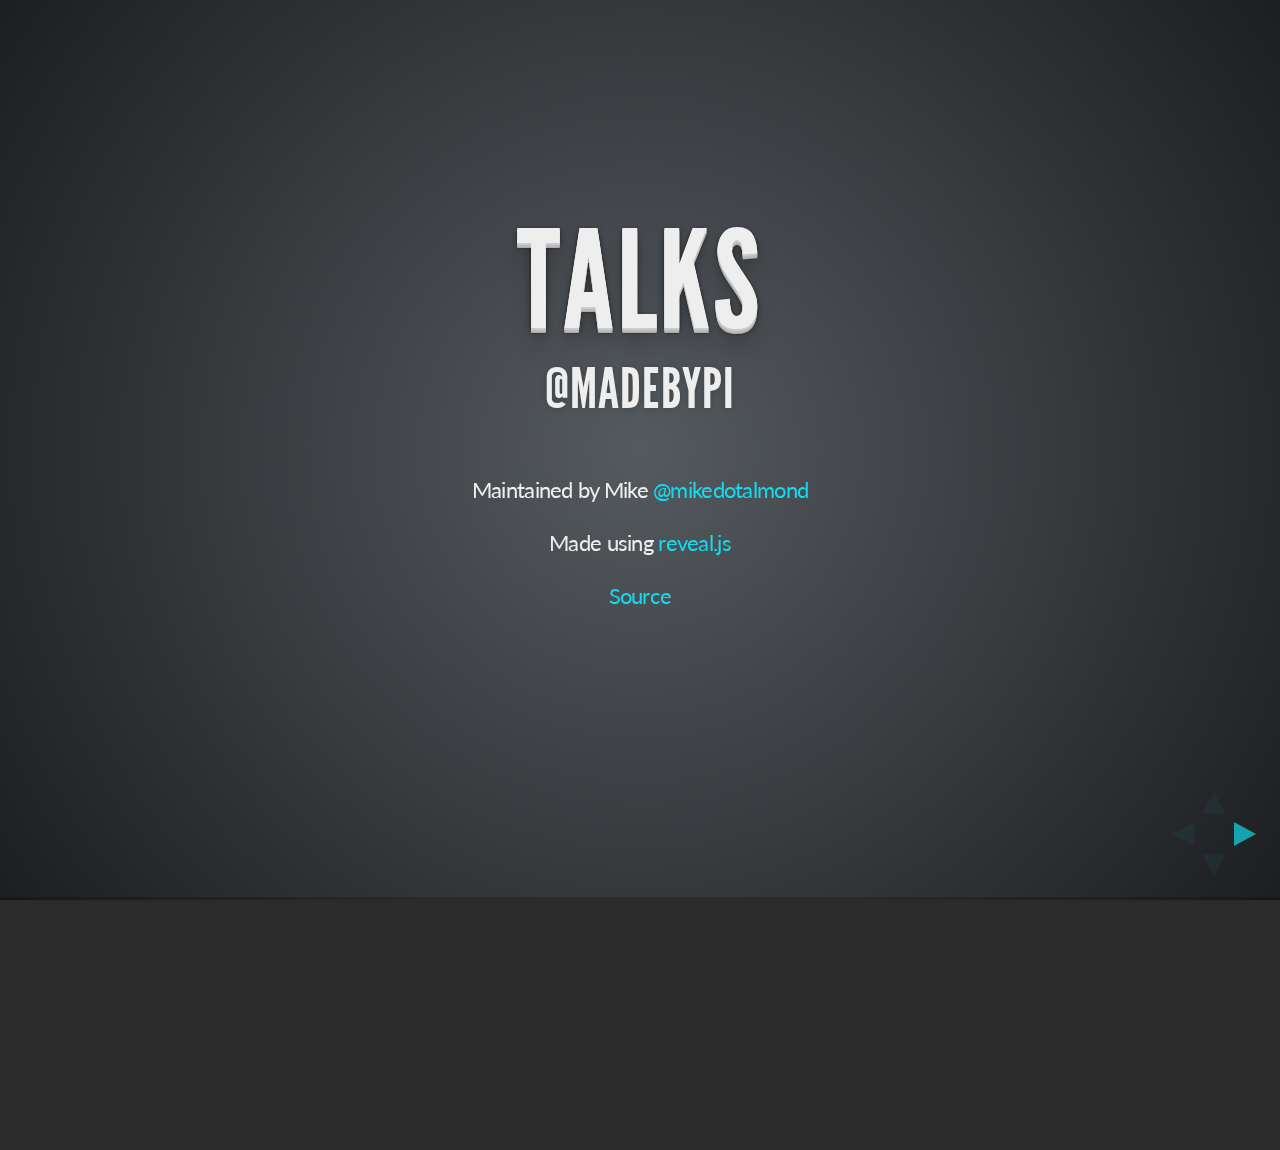
<file: index.html>
<!doctype html>
<html lang="en">

	<head>
		<meta charset="utf-8">

		<title>Talks @MadeByPi</title>
		
		<meta name="description" content="">
		<meta name="author" content="">

		<meta name="apple-mobile-web-app-capable" content="yes" />
		<meta name="apple-mobile-web-app-status-bar-style" content="black-translucent" />

		<meta name="viewport" content="width=device-width, initial-scale=1.0, maximum-scale=1.0, user-scalable=no">

		<link rel="stylesheet" href="reveal.js-2.6.2/css/reveal.min.css">
		<link rel="stylesheet" href="reveal.js-2.6.2/css/theme/default.css" id="theme">
		
		<!-- For syntax highlighting -->
		<link rel="stylesheet" href="reveal.js-2.6.2/lib/css/zenburn.css">
		
		<style>
			.presentation-select-list ul {
				font-size:1.66rem;
				list-style-type:none;
			}
			.presentation-select-list li  {
				padding-bottom:2.5rem;
			}
			.presentation-select-list p {
				font-size:1.2rem;
			}
			.presentation-select-list a {
				font-size:2rem;
			}
			.presentation-select-list li>hr  {
				opacity:0.1;
			}			
		</style>
				
		<!-- If the query includes 'print-pdf', include the PDF print sheet -->
		<script>
			if( window.location.search.match( /print-pdf/gi ) ) {
				var link = document.createElement( 'link' );
				link.rel = 'stylesheet';
				link.type = 'text/css';
				link.href = 'reveal.js-2.6.2/css/print/pdf.css';
				document.getElementsByTagName( 'head' )[0].appendChild( link );
			}
		</script>

		<!--[if lt IE 9]>
		<script src="reveal.js-2.6.2/lib/js/html5shiv.js"></script>
		<![endif]-->
	</head>

	<body>

		<div class="reveal">			
			<!-- Any section element inside of this container is displayed as a slide -->
			<div class="slides">
				
				<section data-autoslide="6000"> <!-- auto-advance after n milliseconds -->
					<h1>Talks</h1>
					<h3>@MadeByPi</h3><br/>	
					
					<p><small>Maintained by Mike <a href="http://twitter.com/mikedotalmond">@mikedotalmond</a></small></p>
					<p><small>Made using <a href="https://github.com/hakimel/reveal.js">reveal.js</a></small></p>
					
					<p><small><a href="https://github.com/madebypi/talks/tree/gh-pages">Source</a></small></p>
				</section>
				
				<section >
					<section data-autoslide="3000">
						<h2><a href="#/1/1">Choose!</a></h2>
						<hr/><p>&darr;&darr;&darr;</p>
					</section>
					
					<section class="presentation-select-list">
						<ul>
							<li>
								<a href="what-the-haxe/" title="What the Haxe? - Added 19/08/14">What the Haxe?</a>
								<p style="">What is Haxe? Mike likes it, and he thinks you will too...</p>
								<hr/>
							</li>
							<!--li>
									<a href="from-svn-to-git/"><strike>SVN &#8605; Git</strike> Under construction...</a>
									<strike><p>Migrating from SVN, and getting started with Git</p></strike>									
								<hr/>
							</li-->
							<!-- NOTE: https://try.github.io/ -->
							<li>
								<a href="reveal.js-2.6.2/">Reveal.js reference</a>
								<p>The example presentation provided with reveal.js</p>
								<hr/>
							</li>
						</ul>
					</section>					
					
				</section>		
				
			</div>
		</div>

		<script src="reveal.js-2.6.2/lib/js/head.min.js"></script>
		<script src="reveal.js-2.6.2/js/reveal.min.js"></script>

		<script>

			// Full list of configuration options available here:
			// https://github.com/hakimel/reveal.js#configuration
			Reveal.initialize({
				controls: true,
				progress: true,
				history: true,
				center: true,
				
				theme: Reveal.getQueryHash().theme, // available themes are in /css/theme
				transition: Reveal.getQueryHash().transition || 'default', // default/cube/page/concave/zoom/linear/fade/none
				
				// Parallax scrolling
				// parallaxBackgroundImage: 'https://s3.amazonaws.com/hakim-static/reveal-js/reveal-parallax-1.jpg',
				// parallaxBackgroundSize: '2100px 900px',
				
				// Optional libraries used to extend on reveal.js
				dependencies: [
					{ src: 'reveal.js-2.6.2/lib/js/classList.js', condition: function() { return !document.body.classList; } },
					{ src: 'reveal.js-2.6.2/plugin/markdown/marked.js', condition: function() { return !!document.querySelector( '[data-markdown]' ); } },
					{ src: 'reveal.js-2.6.2/plugin/markdown/markdown.js', condition: function() { return !!document.querySelector( '[data-markdown]' ); } },
					{ src: 'reveal.js-2.6.2/plugin/highlight/highlight.js', async: true, callback: function() { hljs.initHighlightingOnLoad(); } },
					{ src: 'reveal.js-2.6.2/plugin/zoom-js/zoom.js', async: true, condition: function() { return !!document.body.classList; } },
					{ src: 'reveal.js-2.6.2/plugin/notes/notes.js', async: true, condition: function() { return !!document.body.classList; } }
				]
			});

		</script>

	</body>
</html>
</file>
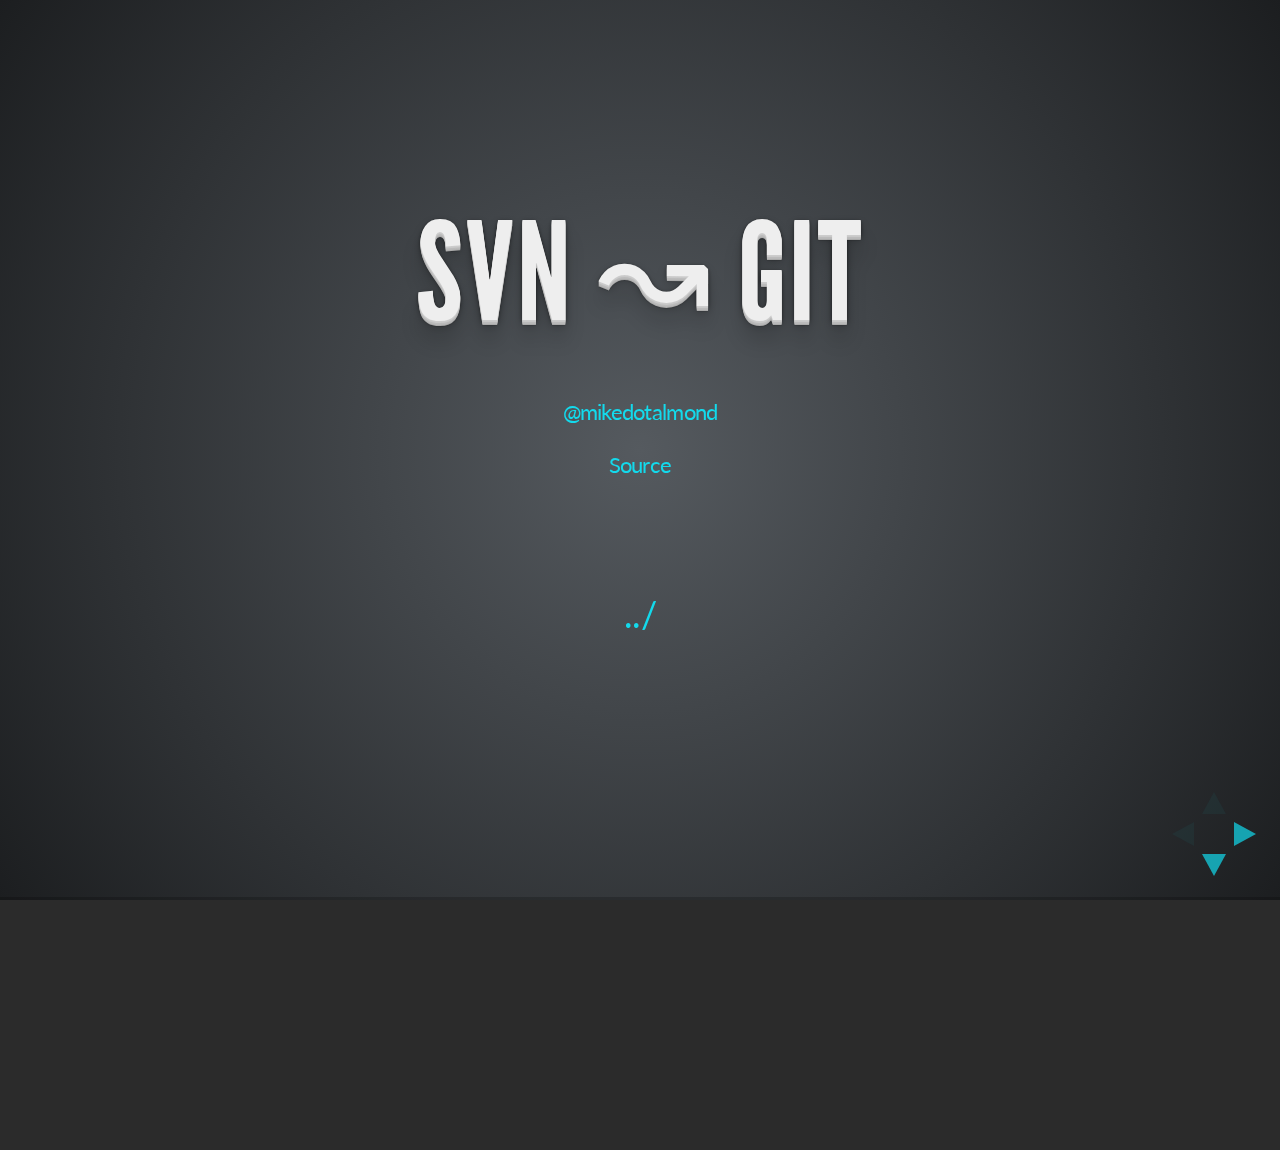
<file: from-svn-to-git/index.html>
<!doctype html>
<html lang="en">

	<head>
		<meta charset="utf-8">

		<title>SVN &#8605; Git</title>

		<meta name="description" content="A framework for easily creating beautiful presentations using HTML">
		<meta name="author" content="Hakim El Hattab">

		<meta name="apple-mobile-web-app-capable" content="yes" />
		<meta name="apple-mobile-web-app-status-bar-style" content="black-translucent" />

		<meta name="viewport" content="width=device-width, initial-scale=1.0, maximum-scale=1.0, user-scalable=no">

		<link rel="stylesheet" href="../reveal.js-2.6.2/css/reveal.min.css">
		<link rel="stylesheet" href="../reveal.js-2.6.2/css/theme/default.css" id="theme">

		<!-- For syntax highlighting -->
		<link rel="stylesheet" href="../reveal.js-2.6.2/lib/css/zenburn.css">

		<!-- If the query includes 'print-pdf', include the PDF print sheet -->
		<script>
			if( window.location.search.match( /print-pdf/gi ) ) {
				var link = document.createElement( 'link' );
				link.rel = 'stylesheet';
				link.type = 'text/css';
				link.href = '../reveal.js-2.6.2/css/print/pdf.css';
				document.getElementsByTagName( 'head' )[0].appendChild( link );
			}
		</script>

		<!--[if lt IE 9]>
		<script src="../reveal.js-2.6.2/lib/js/html5shiv.js"></script>
		<![endif]-->
	</head>

	<body>

		<div class="reveal">

			<!-- Any section element inside of this container is displayed as a slide -->
			<div class="slides">
				<section>
					<section>
						<h1>SVN &#8605; Git</h1>
						<br/>
						<p><small><a href="http://twitter.com/mikedotalmond">@mikedotalmond</a></small></p>
						<p><small><a href="https://github.com/madebypi/talks/tree/gh-pages/from-svn-to-git">Source</a></small></p>
							
						<br/><br/>
						<p><a href="../" title="back-up">&#160;&#160;../&#160;&#160;</a></p>
					</section>
					
					<section>
						<h2>Disclaimer</h2>
						<img class="" src="../common/img/a-few-words.jpg" />
					</section>
				</section>
					
				<!--
				https://about.gitlab.com/2014/09/29/gitlab-flow/
				
				http://git-scm.com/doc
				http://git-scm.com/course/svn.html
				http://git-scm.com/book/en/Git-and-Other-Systems-Migrating-to-Git

				https://help.github.com/
				
				https://www.atlassian.com/git/workflows#!workflow-gitflow
				http://www.sourcetreeapp.com/
				
				http://doc.gitlab.com/ce/
				-->
				
				<section>
					<section>
						<h2>Why change?!</h2>
						<hr/><br/>
						<img class="" src="./assets/garth-fearchange.jpg" width="258" height="300"/>
					</section>
					
					<section>
						<h3 class="fragment">(The problem with)</h3>
						<h2>SVN</h2>
						<p>A central repository that everyone checks-out, and commits to.</p>
						<ul>
							<li>Users tend to commit multiple changes in a single commit</li>
							<li>Reintegrating branches is painful. Merge conflicts are expected, and usually have to be fixed manually - one by one.</li>
							<li>Offline? Nope. You can create .patch to store your diff and apply it later - but no logs, so is less than ideal.</li>							
						</ul>
					
					</section>					
				</section>
				
				<section>
					<h2><code><a href="//rogerdudler.github.io/git-guide/#setup" target="_blank">git init</a></code></h2>					
					<br/>
					<p>Who...<p>
					<ul>
						<li class="fragment">Had heard of git before today?</li>
						<li class="fragment">Has used git before?</li>
						<li class="fragment">Uses git from time to time?</li>
						<li class="fragment">Uses git most days?</li>
						<li class="fragment">Wants to <a href="//try.github.io" target="_blank">try</a> git?</li>
					</ul>
					<br/>
				</section>
				
				<section>
						<h2>Git Flow</h2>
						<iframe src="//player.vimeo.com/video/16018419" width="500" height="313" frameborder="0" webkitallowfullscreen mozallowfullscreen allowfullscreen></iframe>
				</section>
				
				
				<section>
					<h2>Thanks</h2>
					<a href="https://twitter.com/mikedotalmond"><img src="../common/img/mikedotalmond.png"></img></a><br/>
					<p><small class="fragment">That's it. <span class="fragment">Go away.</span></small></p>
				</section>

			</div>
		</div>

		<script src="../reveal.js-2.6.2/lib/js/head.min.js"></script>
		<script src="../reveal.js-2.6.2/js/reveal.min.js"></script>

		<script>

			// Full list of configuration options available here:
			// https://github.com/hakimel/reveal.js#configuration
			Reveal.initialize({
				controls: true,
				progress: true,
				history: true,
				center: true,

				theme: Reveal.getQueryHash().theme, // available themes are in /css/theme
				transition: Reveal.getQueryHash().transition || 'default', // default/cube/page/concave/zoom/linear/fade/none

				// Parallax scrolling
				// parallaxBackgroundImage: 'https://s3.amazonaws.com/hakim-static/reveal-js/reveal-parallax-1.jpg',
				// parallaxBackgroundSize: '2100px 900px',
				
				// Optional libraries used to extend on reveal.js
				dependencies: [
					{ src: '../reveal.js-2.6.2/lib/js/classList.js', condition: function() { return !document.body.classList; } },
					{ src: '../reveal.js-2.6.2/plugin/markdown/marked.js', condition: function() { return !!document.querySelector( '[data-markdown]' ); } },
					{ src: '../reveal.js-2.6.2/plugin/markdown/markdown.js', condition: function() { return !!document.querySelector( '[data-markdown]' ); } },
					{ src: '../reveal.js-2.6.2/plugin/highlight/highlight.js', async: true, callback: function() { hljs.initHighlightingOnLoad(); } },
					{ src: '../reveal.js-2.6.2/plugin/zoom-js/zoom.js', async: true, condition: function() { return !!document.body.classList; } },
					{ src: '../reveal.js-2.6.2/plugin/notes/notes.js', async: true, condition: function() { return !!document.body.classList; } }
				]
			});

		</script>

	</body>
</html>
</file>
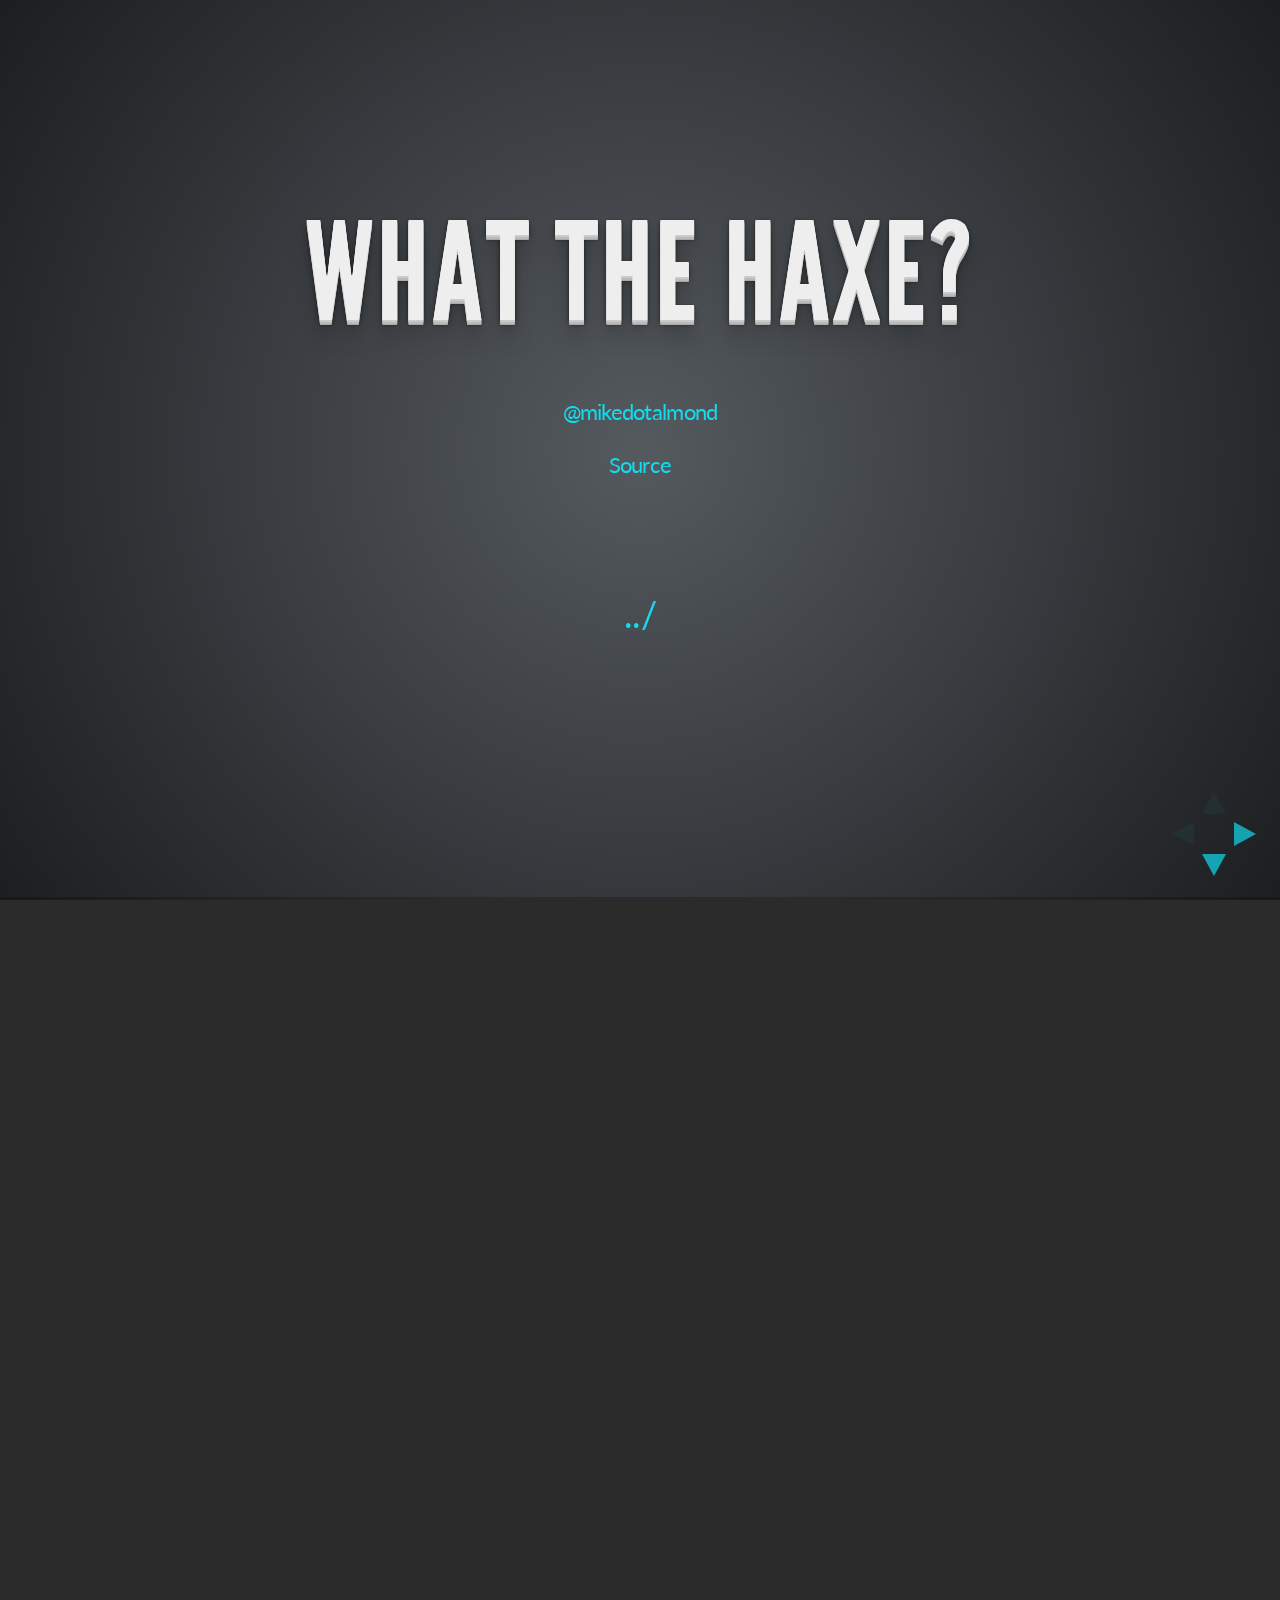
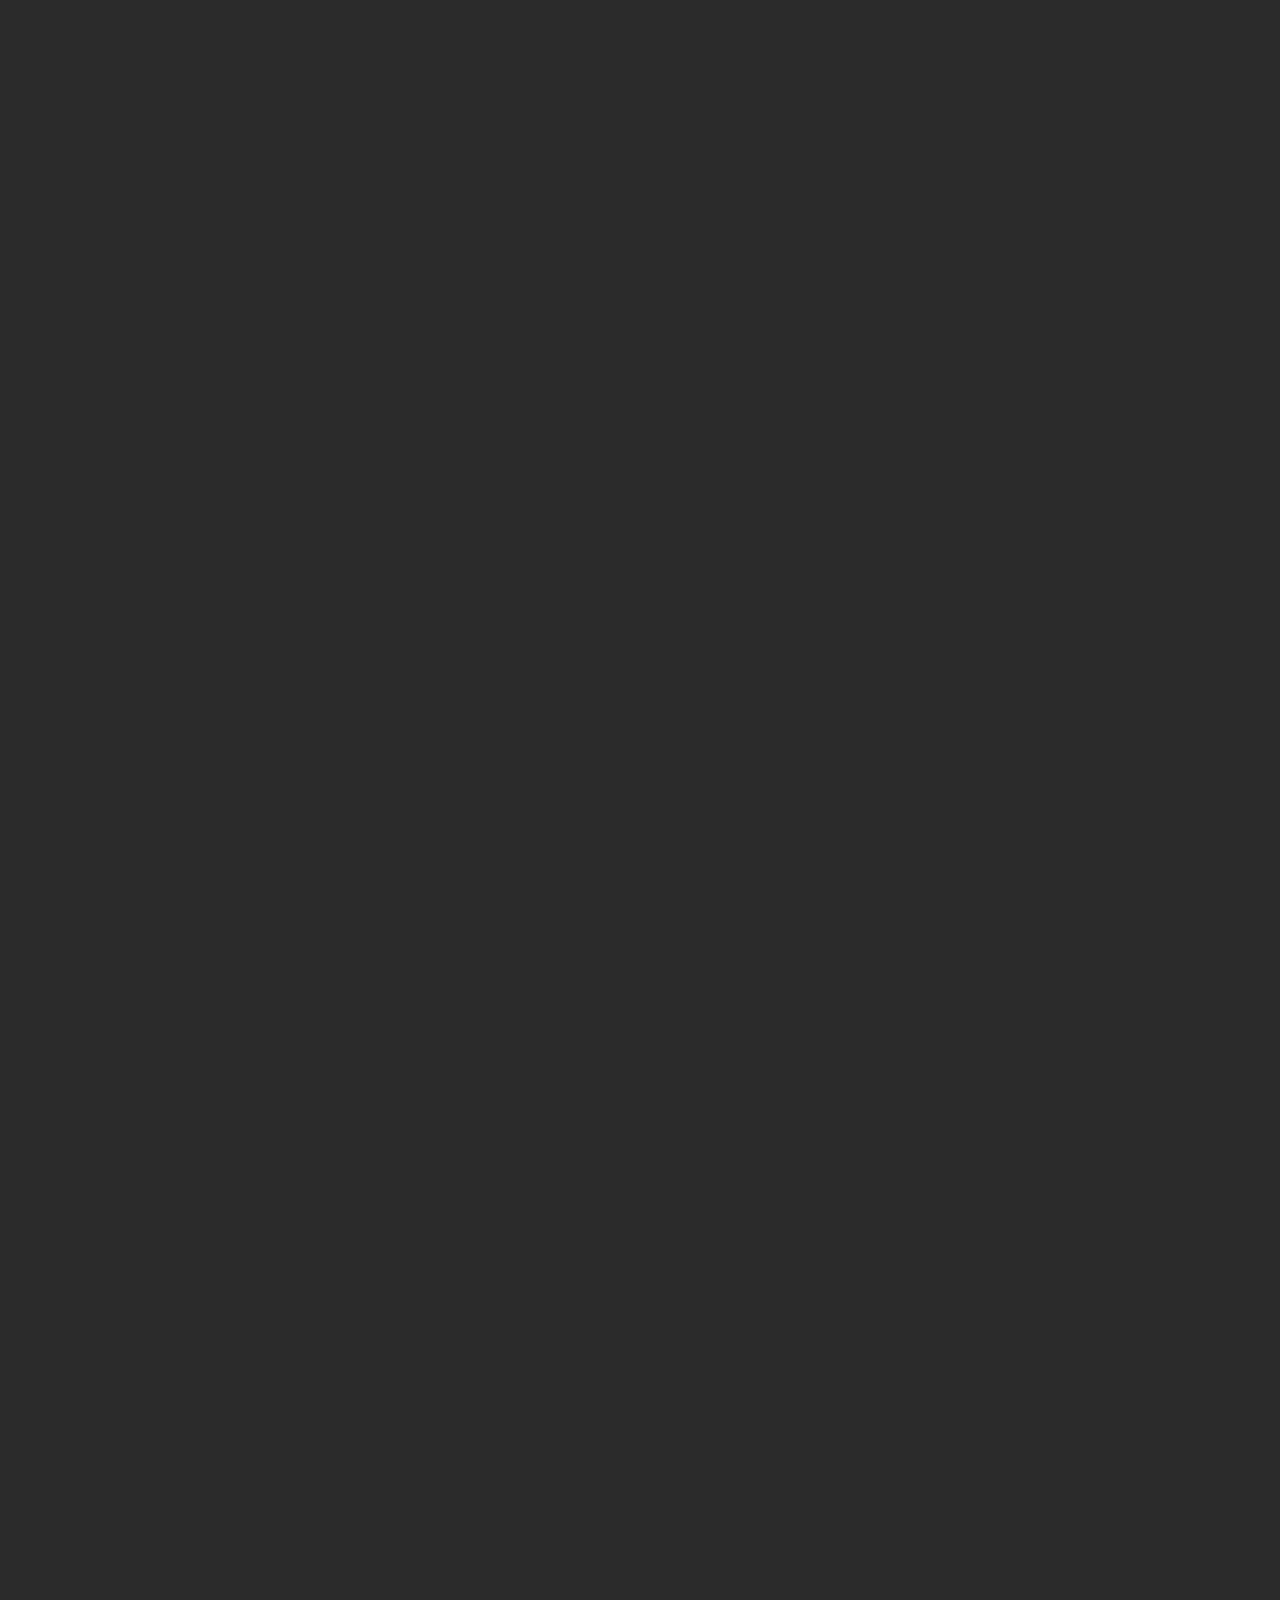
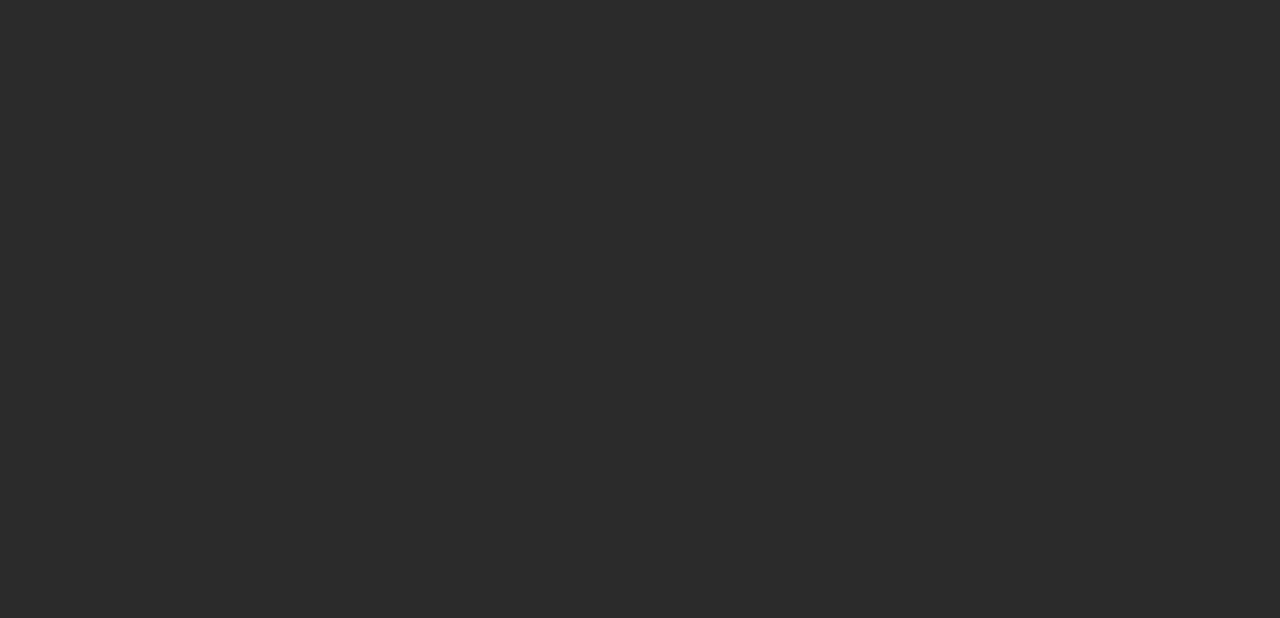
<file: what-the-haxe/index.html>
<!doctype html>
<html lang="en">

	<head>
		<meta charset="utf-8">

		<title>What the Haxe? | MadeByPi</title>
		
		<meta name="description" content="">
		<meta name="author" content="">

		<meta name="apple-mobile-web-app-capable" content="yes" />
		<meta name="apple-mobile-web-app-status-bar-style" content="black-translucent" />

		<meta name="viewport" content="width=device-width, initial-scale=1.0, maximum-scale=1.0, user-scalable=no">

		<link rel="stylesheet" href="../reveal.js-2.6.2/css/reveal.min.css">
		<link rel="stylesheet" href="../reveal.js-2.6.2/css/theme/default.css" id="theme">

		<!-- For syntax highlighting -->
		<link rel="stylesheet" href="../reveal.js-2.6.2/lib/css/zenburn.css">
		
		<!-- If the query includes 'print-pdf', include the PDF print sheet -->
		<script>
			if( window.location.search.match( /print-pdf/gi ) ) {
				var link = document.createElement( 'link' );
				link.rel = 'stylesheet';
				link.type = 'text/css';
				link.href = '../reveal.js-2.6.2/css/print/pdf.css';
				document.getElementsByTagName( 'head' )[0].appendChild( link );
			}
		</script>
		<!--[if lt IE 9]>
		<script src="../reveal.js-2.6.2/lib/js/html5shiv.js"></script>
		<![endif]-->
		
		
		<style> /* tweaklets */
			.ninety-degrees {
				transform: rotateZ(90deg);
				-moz-transform: rotateZ(90deg);
				-webkit-transform: rotateZ(90deg);
			}
			
			.reveal .slides section .fragment.collapsed {
				display : none;
			}
			
			.reveal .slides section .fragment.collapsed.visible {
				display : inline-block;
			}
		</style>
	</head>

	<body>

		<div class="reveal">			
			<!-- Any section element inside of this container is displayed as a slide -->
			<div class="slides">
				
				<section>
					<section>
						<h1>What the Haxe?</h1>
						<br/>	
						
						<p><small><a href="http://twitter.com/mikedotalmond">@mikedotalmond</a></small></p>
						
						<p><small><a href="https://github.com/madebypi/talks/tree/gh-pages/what-the-haxe">Source</a></small></p>
						
						<br/><br/>
						<p><a href="../" title="back-up">&#160;&#160;../&#160;&#160;</a></p>
					</section>
						
					<section>
						<h2>Disclaimer</h2>
						<img class="" src="../common/img/a-few-words.jpg" />
					</section>
				
				</section>
				
				<section>
					<h2><a href="http://haxe.org/">Haxe</a></h2><hr/>
					<p cite="http://haxe.org/">
						&ldquo;... is an open source toolkit based on a modern, high level, strictly typed programming language, a cross-compiler, and a complete cross-platform standard library with ways to access each platform's native capabilities.&rdquo;
					</p>
				</section>
				
				<section>
					<section>
						<h2>What?</h2><hr/>
						<p>Language, compiler, more...</p>
					</section>
					
					<section>
						<h2>The Haxe Programming Language</h2><br/>
						<ul>
							<li class="fragment">A high level strictly typed programming language, used by the Haxe compiler to produce cross-platform native code.</li>
							<li class="fragment">Easy to learn if you are familiar already with Java, C++, C#, PHP, AS3 or similar OO languages. </li>
							<li class="fragment">Designed to adapt the various platforms native behaviors and allow efficient cross-platform development. </li>
						</ul>
					</section>
					
					<section>
						<h2>The Haxe Compiler</h2><br/>
						<ul>
							<li class="fragment">Responsible for translating the Haxe programming language to the target platform native source code or binary</li>
							<li class="fragment">Each platform is natively supported, without any overhead coming from running inside a virtual machine.</li>
							<li class="fragment">Very efficient and can compile thousands of classes in seconds.</li>
						</ul>
					</section>
					
					<section>
						<h2>And...</h2>
					</section>
					
					<section>
						<h2>The Haxe standard library</h2><br/>
						<ul>
							<li class="fragment">A common set of highly tested APIs that gives you complete cross-platform behavior</li>
							<li class="fragment">Includes data structures, maths and date, serialization, reflection, bytes, crypto, file system, database access, etc</li>
							<li class="fragment">Also includes platform-specific API that gives you access to important parts of the platform capabilities, and can be easily extended</li>
						</ul>
					</section>
					
					<section>
						<h2>And...</h2>
					</section>
					
					<section>
						<h2>Tools</h2><br/>
						<ul>
							<li class="fragment">Comes with additional tools and features that can be used to develop and distribute cross-platform applications.</li>
							<li class="fragment">Like: Macros, IDE integration, haxelib, nekotools, ...</li>
						</ul>
					</section>

					<section>
						<h2>And...</h2>
					</section>
					
					<section>
						<h2>Frameworks</h2><br/>
						<p class="fragment">Several frameworks have been built with Haxe and can be used to develop cross-platform applications, depending on your target usage.</p>
						<br/><p class="fragment">Examples later...</p>
					</section>
					
				</section>
				
				
				<section>
					<section>
						<h2>Why?</h2><hr/>
						<p>It will make your life easier!</p>
					</section>
					<section>
						
						<aside class="notes">
							Lots of other nice language features too....
							Abstracts, Generics, enums (ADTs), Pattern Matching, typedef, anon structures, inlines (var,constructor,fn,...), constant folding, externs
							https://en.wikipedia.org/wiki/Haxe
						</aside>
						
						<ul>
							<li class="fragment">Code that is clean, and easy-to-maintain</li>
							<li class="fragment">Statically typed, type-inference, faster, safer, coding.</li>
							<li class="fragment">Compiled language == complier errors for sully mistooks</li>
							<li class="fragment">Less boilerplate == more fun times</li>
							<li class="fragment">Fast compiler (cache, service)</li>
							<li class="fragment">Continuous Integration, Unit tests, Code Coverage</li>
							<li class="fragment">Cross-platform</li>
							<li class="fragment">Community</li>
						</ul>
					</section>
				</section>
				
				
				<section>
					<section>
						<h2><a href="http://try.haxe.org/">try</a></h2><hr/>
						<p>A browser based IDE for testing Haxe code</p>
					</section>
					<section>
						<!-- Some examples based on stuff in the haxe docs and https://github.com/HaxeFoundation/haxe.org/issues/32 -->
						<ul class="">
							<li>Array Comprehension - <a href="http://haxe.org/manual/lf-array-comprehension.html">docs</a>, <a href="http://try.haxe.org/#F3669">try</a>, <a href="http://try.haxe.org/#07c6C">try</a></li>
							
							<li>Access Control - <a href="http://haxe.org/manual/lf-access-control.html">docs</a>, <a href="http://try.haxe.org/#29b6B">try</a>, <a href="http://try.haxe.org/#E38AC">try</a></li>

							<li>Conditional Compilation - <a href="http://haxe.org/manual/lf-condition-compilation.html">docs</a>, <a href="http://try.haxe.org/#799C8">try</a></li>
							
							<li>Iterators - <a href="http://haxe.org/manual/lf-iterators.html">docs</a>, <a href="http://try.haxe.org/#6325A">try</a></li>
							
							<li>Metadata - <a href="http://haxe.org/manual/lf-metadata.html">docs</a>, <a href="http://try.haxe.org/#ea1BA">try</a></li>
							
							<li>Function binding - <a href="http://haxe.org/manual/lf-function-bindings.html">docs</a>, <a href="http://try.haxe.org/#f6356">try</a></li>
							
							<li>Static extensions - <a href="http://haxe.org/manual/lf-static-extension.html">docs</a>, <a href="http://try.haxe.org/#16C05">try</a></li>
							
							<li>String interpolation - <a href="http://haxe.org/manual/lf-string-interpolation.html">docs</a>, <a href="http://try.haxe.org/#eC9f5">try</a></li>
							
							<li>Pattern matching - <a href="http://haxe.org/manual/lf-pattern-matching-introduction.html">docs</a>, <a href="http://try.haxe.org/#11a8b">try</a></li>
							<!-- 
								There are many pattern matching examples...						
								http://haxe.org/manual/lf-pattern-matching-enums.html
								http://try.haxe.org/#24f30
								
								http://haxe.org/manual/lf-pattern-matching-variable-capture.html
								http://try.haxe.org/#6B032
								
								http://haxe.org/manual/lf-pattern-matching-structure.html
								http://try.haxe.org/#Ef4c9
								
								http://haxe.org/manual/lf-pattern-matching-array.html
								http://try.haxe.org/#8cade

								http://haxe.org/manual/lf-pattern-matching-or.html
								http://try.haxe.org/#67EE4

								http://haxe.org/manual/lf-pattern-matching-guards.html
								http://try.haxe.org/#4b54F

								http://haxe.org/manual/lf-pattern-matching-tuples.html
								http://try.haxe.org/#d6571

								http://haxe.org/manual/lf-pattern-matching-extractors.html
								http://try.haxe.org/#D6A2f
								http://try.haxe.org/#903DA

								http://haxe.org/manual/lf-pattern-matching-introduction.html
								http://try.haxe.org/#11a8b
							-->
						</ul>
					</section>	
				</section>	
				
				<section>
					
					<section>
						<h2>Examples</h2><hr/>
						<p>Who uses it, and what for?</p>
					</section>
					
					<section>
						<h2>Some <a href="http://haxe.org/use-cases/who-uses-haxe.html">big companies</a></h2>
						<p class="fragment" style="font-size:1.8rem;">
							TiVo, Prezi, Nickelodeon, Disney, BBC, Mattel<br/>
							Coca-Cola, Hasbro, Toyota, Massive Interactive, Stencyl, ...
						</p>
						
						<br/>
						<h2>Smaller groups, Indies,<br/>Experimenters, and creative coders...</h2>
						<p class="fragment" style="font-size:1.8rem;">
							<a href="http://dukope.com/">Lucas Pope</a> (<a href="http://papersplea.se/">Papers Please</a>),   
							<a href="http://grapefrukt.com/">Grapefrukt</a> (<a href="http://rymdkapsel.com/">Rymdkapsel</a>),
							<a href="https://github.com/haxiomic/GPU-Fluid-Experiments">GPU-Fluid Experiments</a>,
							<a href="http://shirogames.com/">ShiroGames</a>,
							<a href="http://motion-twin.com/">Motion-Twin</a>, 
							<a href="http://teamcooper.co.uk">Team Cooper</a>, ...
						</p>
					
					</section>
					
					<section>
						<h2>MadeByPi?</h2>
						<br/>
						<ul>
							<li class="fragment">JS and Flash front-end web stuff</li>
							<li class="fragment">Command-line tools / utilities</li>
							<li class="fragment">Used (by me) on client work for Disney, CBBC, first direct, Transform, ... more.</li>
							<li class="fragment">
								<a href="./assets/dangle/" target="_blank">Internal projects</a> / 
								<a href="./assets/balls/" target="_blank">Prototypes</a> / 
								<a href="./assets/liono/" target="_blank">R&amp;D</a>
							</li>
							<li class="fragment">Other stuff? 
								<a href="https://github.com/MadeByPi">GitHub</a> / 
								<a href="https://gist.github.com/MadeByPi">Gists</a>
							</li>							
						</ul>
					</section>
					
					<section data-background="./assets/poly-bg.jpg">
						<h2><a href="https://twitter.com/mikedotalmond">Et Moi</a>?</h2>						
						<img src="../common/img/mikedotalmond.png"></img></a>
						<br/>
						<ul>
							<li class="fragment"><a href="https://bitbucket.org/mikedotalmond/polygonr" target="_blank">Polygonr</a></li>
							<li class="fragment"><a href="https://mikedotalmond.github.io/web-audio/" target="_blank">M o n o s y n t h</a></li>
							<!--li class="fragment"><a href="http://chromata.mikedotalmond.co.uk/" target="_blank">Chromata</a></li--><!-- no waveform images..? crossdomain xml fail? -->
							<li class="fragment"><a href="#/5/4">Wallpaper...</a></li>
						</ul>
					</section>
					
					<section data-background="./assets/poly-bg.jpg">
						<img src="./assets/wallpaper.jpg"/>
					</section>
					
				</section>
				
				<section>
					<section>
						<h2>But...</h2><hr/>
					</section>
						
					<section>
						<h2>&ldquo;I only need to target Javascript,</h2>
						<h3>so what about...&rdquo;</h3>
						<br/><ul>
							<li class="fragment">TypeScript</li>
							<li class="fragment">CoffeeScript</li>
							<li class="fragment">Dart</li>
						</ul>
					</section>
					
					<section data-transition="">
						<img class="" src="assets/use-haxe.jpg"></img>
					</section>
					
					<section data-transition="">
						<h2>&ldquo;I need to convert every library I use to Haxe?!&rdquo;</h2>
						<h3 class="fragment">No.</h3>
						<br/>
						<p class="fragment"><small><code>extern class AudioNode { ... }</code></small></p>
						<ul>
							<li class="fragment">Type-definitions for external code</li>
							<li class="fragment">Exist for many popular libraries</li>		
							<li class="fragment">Easy to write, can be auto-generated</li>						
						</ul>
						<!--pre  class="fragment"><code data-trim lang="haxe">
package js.html.audio;

@:native("AudioNode")
extern class AudioNode {

    var context(default,null):AudioContext;

    var numberOfInputs(default,null):Int;

    var numberOfOutputs(default,null):Int;

    @:overload(function(destination:AudioNode, ?output:Int, ?input:Int):Void {} )
    function connect(destination:AudioParam, ?output:Int):Void;

    function disconnect(?output:Int):Void;
}</code></pre-->					
					</section>
					
					<section data-transition="">
						<h2>&ldquo;I need some <strong>&#160;J a v a S c r i p t&#160;</strong></h2>
						<h3>on this project&rdquo;</h3>
						<br/>
						<img class="fragment" src="assets/tumblr_n580fngxd41rzh6ewo1_400.jpg"></img>
					</section>
					
					
					<section>
						<h2>&ldquo;Haxe doesn't do <em>XYZ</em>,</h2>
						<h3>and i use xyz <strong>all the time</strong> in my favorite language!&rdquo;</h3>
						<br/><br/><div class="fragment ninety-degrees">:~{<span class="collapsed fragment">&#160;&#160;</span>}</div>
					</section>
					<section data-transition="">						
						<img src="assets/macros.jpg"></img>
					</section>
					
				</section>
				
				<section>
					<section data-transition="">
						<h2>Resources</h2><hr/>
					</section>
					
					<section>
							<h2><a href="http://haxe.org">Haxe</a></h2>	
							<ul>
								<li class="fragment">Github - <a href="https://github.com/HaxeFoundation">Haxe Foundation</a>, <a href="https://github.com/ncannasse/">Nicolas Cannasse</a></li>
								<li class="fragment"><a href="http://haxe.io//">haxe.io</a> - regular round-ups of Haxe related stuff</li>
								<li class="fragment"><a href="http://try.haxe.org">try.haxe</a></li>
								<li class="fragment"><a href="http://lib.haxe.org">haxelib</a></li>
								
							</ul>
					</section>		
					
					<section>
							<h2>Frameworks / Tools</h2>	
							<ul>
								<li class="fragment">	<a href="https://github.com/aduros/flambe">Flambé</a>,
										<a href="http://www.openfl.org/">OpenFL</a>, 
										<a href="http://haxeflixel.com/">HaxeFlixel</a>, 
										<a href="http://haxor.thelaborat.org/">Haxor</a>, ...
								</li>
								<li class="fragment">
										<a href="https://github.com/massiveinteractive/">Massive </a>(munit, mcover, etc), 
										<a href="https://github.com/ufront">Ufront</a>, ...
								</li>
								
								
								<li class="fragment">Lots more on <a href="https://github.com/search?l=Haxe&q=Haxe&type=Repositories">github</a>, <a href="https://bitbucket.org/repo/all?name=haxe">bitbucket</a>, <a href="https://code.google.com/hosting/search?q=haxe&btn=Search+projects">google code</a></li>
							</ul>
					</section>		
					
					<section>	
							<h2>Read</h2>
							<ul>
								<li class="fragment">Nicolas Cannasse - <a href="http://ncannasse.github.io/hxslides/www/techtalk.html">Tech Talk, Berlin</a></li>
								<li class="fragment">Prezi - <a href="https://medium.com/prezi-engineering/how-and-why-prezi-turned-to-javascript-56e0ca57d135">How and why Prezi turned to JavaScript</a></li>
								<li class="fragment">Tivo - <a href="assets/TiVo-WWX2014.pdf">WWX 2014 Slides</a>, <a href="http://www.slashgear.com/tivo-on-xbox-one-and-fire-tv-possible-after-adobe-ousted-11337096/">Slashgear article</a></li>
								<li class="fragment"><a href="http://haxememes.tumblr.com/">Memes!</a></li>
							</ul>
					</section>
				</section>
				
				<section>
					<h2>Thanks</h2>
					<a href="https://twitter.com/mikedotalmond"><img src="../common/img/mikedotalmond.png"></img></a><br/>
					<p><small class="fragment">That's it. <span class="fragment">Go away.</span></small></p>
				</section>
				
			</div>
		</div>
		
		<script src="../reveal.js-2.6.2/lib/js/head.min.js"></script>
		<script src="../reveal.js-2.6.2/js/reveal.min.js"></script>
		
		<script>
			// Full list of configuration options available here:
			// https://github.com/hakimel/reveal.js#configuration
			Reveal.initialize({
				controls: true,
				progress: true,
				history: true,
				center: true,
				
				theme: Reveal.getQueryHash().theme, // available themes are in /css/theme
				transition: Reveal.getQueryHash().transition || 'concave', // default/cube/page/concave/zoom/linear/fade/none
				
				// Optional libraries used to extend on reveal.js
				dependencies: [
					{ src: '../reveal.js-2.6.2/lib/js/classList.js', condition: function() { return !document.body.classList; } },
					{ src: '../reveal.js-2.6.2/plugin/markdown/marked.js', condition: function() { return !!document.querySelector( '[data-markdown]' ); } },
					{ src: '../reveal.js-2.6.2/plugin/markdown/markdown.js', condition: function() { return !!document.querySelector( '[data-markdown]' ); } },
					{ src: '../reveal.js-2.6.2/plugin/highlight/highlight.js', async: true, callback: function() { hljs.initHighlightingOnLoad(); } },
					{ src: '../reveal.js-2.6.2/plugin/zoom-js/zoom.js', async: true, condition: function() { return !!document.body.classList; } },
					{ src: '../reveal.js-2.6.2/plugin/notes/notes.js', async: true, condition: function() { return !!document.body.classList; } }
				]
			});
		</script>
	</body>
</html>
</file>
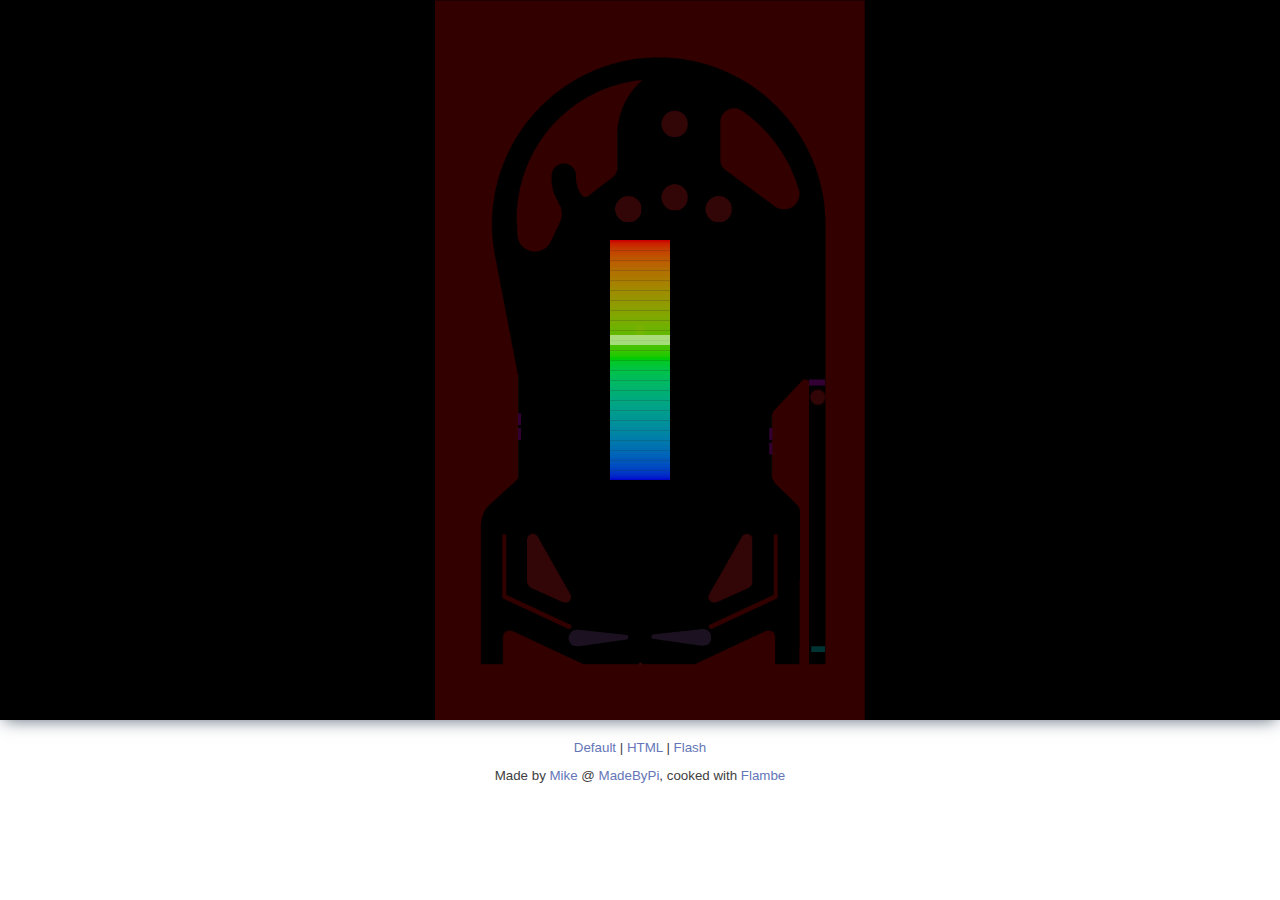
<file: what-the-haxe/assets/balls/index.html>
<!doctype html>
<html>
<head>
	<meta charset="utf-8">
	<title>Pinball</title>

	<meta name="viewport" content="width=device-width, height=device-height, initial-scale=1.0, minimum-scale=1.0, maximum-scale=1.0, user-scalable=no">
	<meta name="format-detection" content="telephone=no">
	<meta name="apple-mobile-web-app-capable" content="yes">
	<meta name="apple-mobile-web-app-status-bar-style" content="black">

	<link rel="apple-touch-icon-precomposed" sizes="57x57" href="icons/57x57.png">
	<link rel="apple-touch-icon-precomposed" sizes="72x72" href="icons/72x72.png">
	<link rel="apple-touch-icon-precomposed" sizes="114x114" href="icons/114x114.png">
	<link rel="apple-touch-icon-precomposed" sizes="144x144" href="icons/144x144.png">

	<link rel="stylesheet" type="text/css" href="styles.min.css" />
	
	<script src="//cdn.webglstats.com/stat.js" defer="defer" async="async"></script>
</head>
<body>

	<div id="content"></div>
	<script src="flambe.js"></script>
	<script>
		flambe.embed(["targets/main-html.js","targets/main-flash.swf"], "content");
	</script>
	
	<footer class="no-mobile">
		<p>
			<a href="?">Default</a> |
			<a href="?flambe=html">HTML</a> |
			<a href="?flambe=flash">Flash</a>
		</p>
		<p>Made by <a href="https://twitter.com/mikedotalmond">Mike</a> @ <a href="http://madebypi.co.uk">MadeByPi</a>, cooked with <a href="http://getflambe.com">Flambe</a></p>
	</footer>

</body>
</html>
</file>
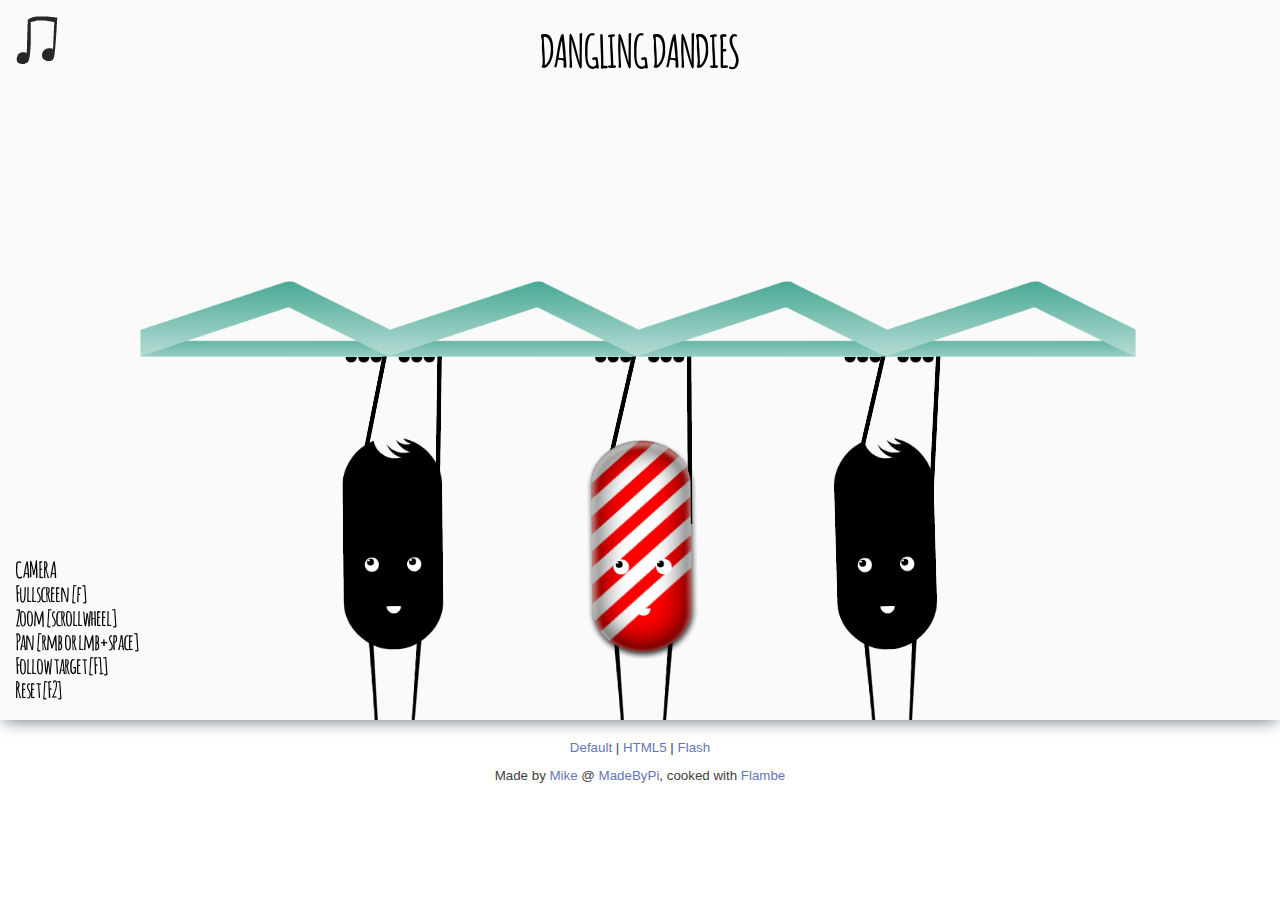
<file: what-the-haxe/assets/dangle/index.html>
<!doctype html>
<html>
<head>
	<meta charset="utf-8">
	<title>Danging Dandies</title>

	<meta name="viewport" content="width=device-width, height=device-height, initial-scale=1.0, minimum-scale=1.0, maximum-scale=1.0, user-scalable=no">
	<meta name="format-detection" content="telephone=no">
	<meta name="apple-mobile-web-app-capable" content="yes">
	<meta name="apple-mobile-web-app-status-bar-style" content="black">

	<link rel="apple-touch-icon-precomposed" sizes="57x57" href="icons/57x57.png">
	<link rel="apple-touch-icon-precomposed" sizes="72x72" href="icons/72x72.png">
	<link rel="apple-touch-icon-precomposed" sizes="114x114" href="icons/114x114.png">
	<link rel="apple-touch-icon-precomposed" sizes="144x144" href="icons/144x144.png">

	<link rel="stylesheet" type="text/css" href="styles.min.css" />
</head>
<body>

	<div id="content"></div>
	<script src="flambe.js"></script>
	<script>
		flambe.embed(["targets/main-html.js","targets/main-flash.swf"], "content");
	</script>
	
	<footer class="no-mobile">
		<p>
			<a href="?">Default</a> |
			<a href="?flambe=html">HTML5</a> |
			<a href="?flambe=flash">Flash</a>
		</p>
		<p>Made by <a href="https://twitter.com/mikedotalmond">Mike</a> @ <a href="http://madebypi.co.uk">MadeByPi</a>, cooked with <a href="http://getflambe.com">Flambe</a></p>
	</footer>

</body>
</html>
</file>
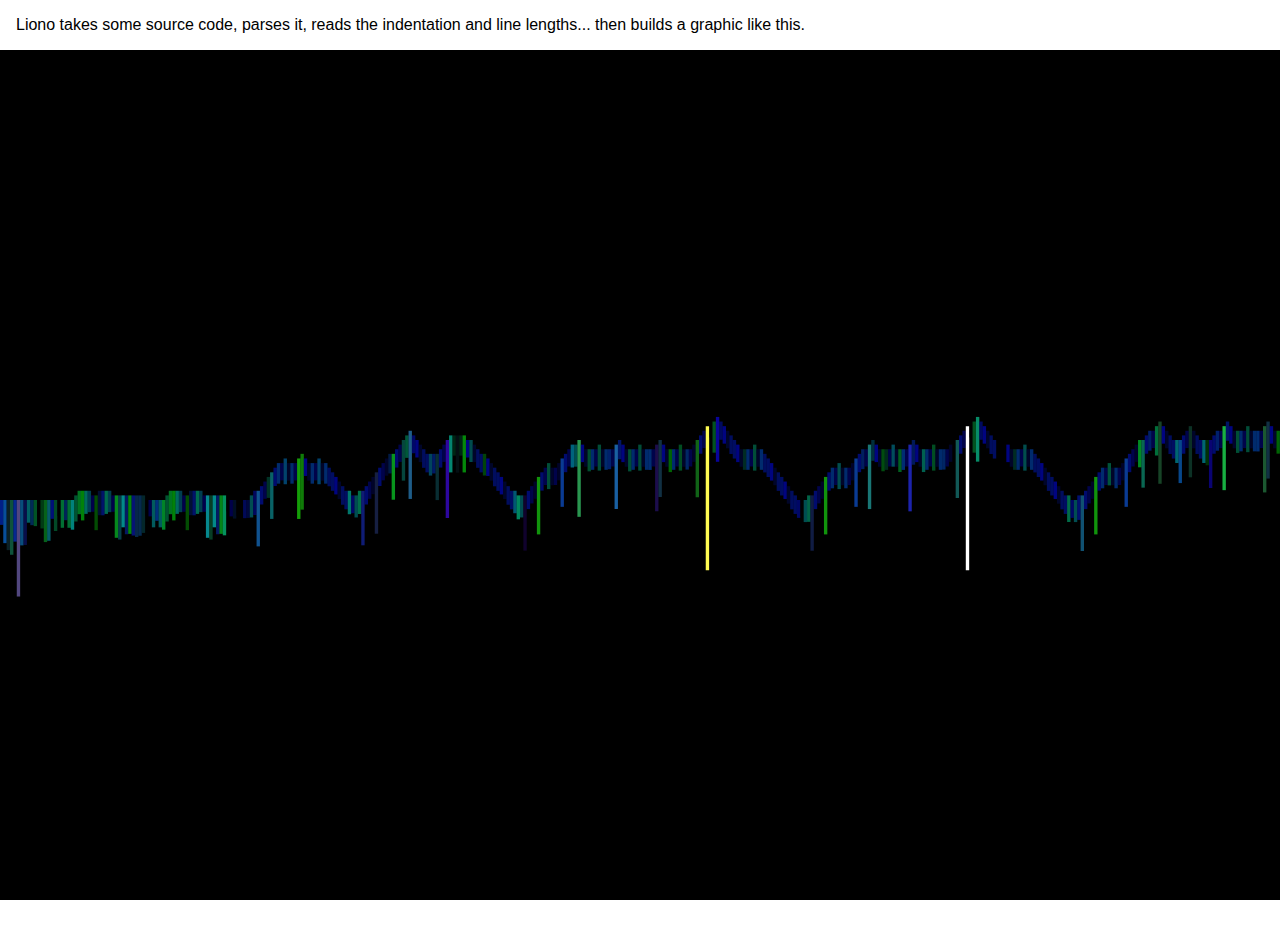
<file: what-the-haxe/assets/liono/index.html>
<!DOCTYPE html>
<html lang="en">
<head>
	
	<meta charset="utf-8">
	<meta http-equiv="X-UA-Compatible" content="IE=edge,chrome=1">
	
	<title>LionoProto</title>
	
	<meta id="viewport" name="viewport" content="width=device-width, initial-scale=1.0, maximum-scale=1.0, user-scalable=no" />
	<meta name="apple-mobile-web-app-capable" content="yes">
		
	<script type="text/javascript" src="./LionoProto.js"></script>
	
	<script>
		window.addEventListener ("touchmove", function (event) { event.preventDefault (); }, false);
		if (typeof window.devicePixelRatio != 'undefined' && window.devicePixelRatio > 2) {
			var meta = document.getElementById ("viewport");
			meta.setAttribute ('content', 'width=device-width, initial-scale=' + (2 / window.devicePixelRatio) + ', user-scalable=no');
		}
	</script>
	
	<style>
		html,body { margin: 0; padding: 0; height: 100%; overflow: hidden; font-family:sans-serif;}
		#openfl-content { background: #000000; width: 100%; height: 100%; }
		
	</style>
	
</head>
<body>
	
	<p style="margin-left:1em;">Liono takes some source code, parses it, reads the indentation and line lengths... then builds a graphic like this.</p>
	
	<div id="openfl-content"></div>
	
	<script type="text/javascript">
		openfl.embed ("openfl-content", 1280, 720, "000000");
	</script>
	
</body>
</html>
</file>
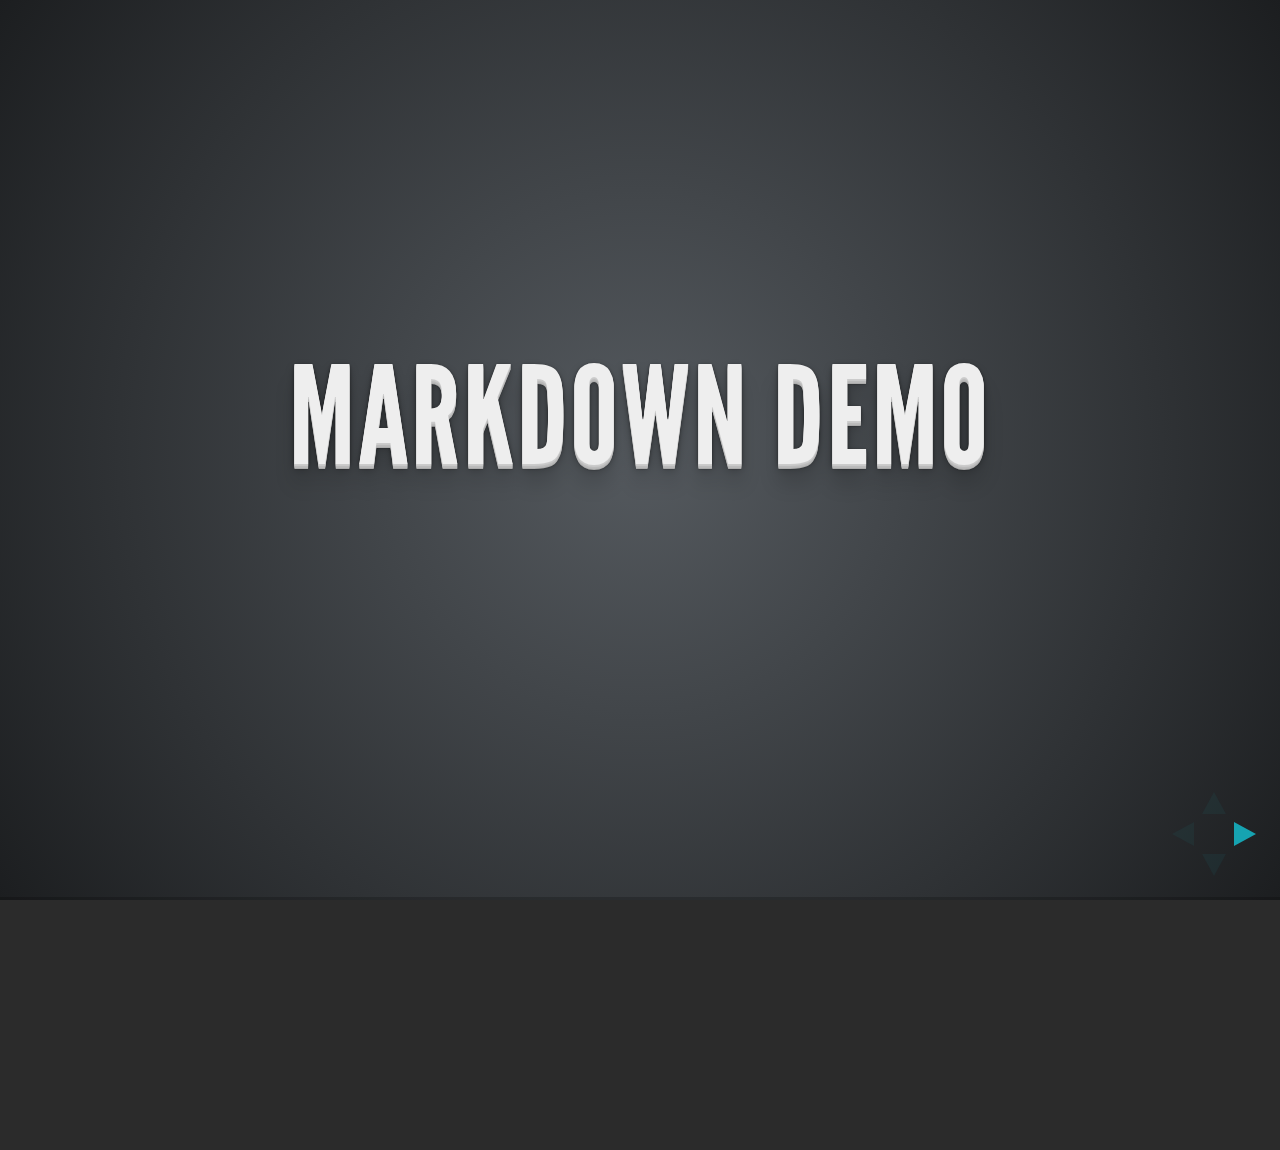
<file: reveal.js-2.6.2/plugin/markdown/example.html>
<!doctype html>
<html lang="en">

	<head>
		<meta charset="utf-8">

		<title>reveal.js - Markdown Demo</title>

		<link rel="stylesheet" href="../../css/reveal.css">
		<link rel="stylesheet" href="../../css/theme/default.css" id="theme">

        <link rel="stylesheet" href="../../lib/css/zenburn.css">
	</head>

	<body>

		<div class="reveal">

			<div class="slides">

                <!-- Use external markdown resource, separate slides by three newlines; vertical slides by two newlines -->
                <section data-markdown="example.md" data-separator="^\n\n\n" data-vertical="^\n\n"></section>

                <!-- Slides are separated by three dashes (quick 'n dirty regular expression) -->
                <section data-markdown data-separator="---">
                    <script type="text/template">
                        ## Demo 1
                        Slide 1
                        ---
                        ## Demo 1
                        Slide 2
                        ---
                        ## Demo 1
                        Slide 3
                    </script>
                </section>

                <!-- Slides are separated by newline + three dashes + newline, vertical slides identical but two dashes -->
                <section data-markdown data-separator="^\n---\n$" data-vertical="^\n--\n$">
                    <script type="text/template">
                        ## Demo 2
                        Slide 1.1

                        --

                        ## Demo 2
                        Slide 1.2

                        ---

                        ## Demo 2
                        Slide 2
                    </script>
                </section>

                <!-- No "extra" slides, since there are no separators defined (so they'll become horizontal rulers) -->
                <section data-markdown>
                    <script type="text/template">
                        A

                        ---

                        B

                        ---

                        C
                    </script>
                </section>

                <!-- Slide attributes -->
                <section data-markdown>
                    <script type="text/template">
                        <!-- .slide: data-background="#000000" -->
                        ## Slide attributes
                    </script>
                </section>

                <!-- Element attributes -->
                <section data-markdown>
                    <script type="text/template">
                        ## Element attributes
                        - Item 1 <!-- .element: class="fragment" data-fragment-index="2" -->
                        - Item 2 <!-- .element: class="fragment" data-fragment-index="1" -->
                    </script>
                </section>

                <!-- Code -->
                <section data-markdown>
                    <script type="text/template">
                        ```php
                        public function foo()
                        {
                            $foo = array(
                                'bar' => 'bar'
                            )
                        }
                        ```
                    </script>
                </section>

            </div>
		</div>

		<script src="../../lib/js/head.min.js"></script>
		<script src="../../js/reveal.js"></script>

		<script>

			Reveal.initialize({
				controls: true,
				progress: true,
				history: true,
				center: true,

				// Optional libraries used to extend on reveal.js
				dependencies: [
					{ src: '../../lib/js/classList.js', condition: function() { return !document.body.classList; } },
					{ src: 'marked.js', condition: function() { return !!document.querySelector( '[data-markdown]' ); } },
                    { src: 'markdown.js', condition: function() { return !!document.querySelector( '[data-markdown]' ); } },
                    { src: '../highlight/highlight.js', async: true, callback: function() { hljs.initHighlightingOnLoad(); } },
					{ src: '../notes/notes.js' }
				]
			});

		</script>

	</body>
</html>
</file>
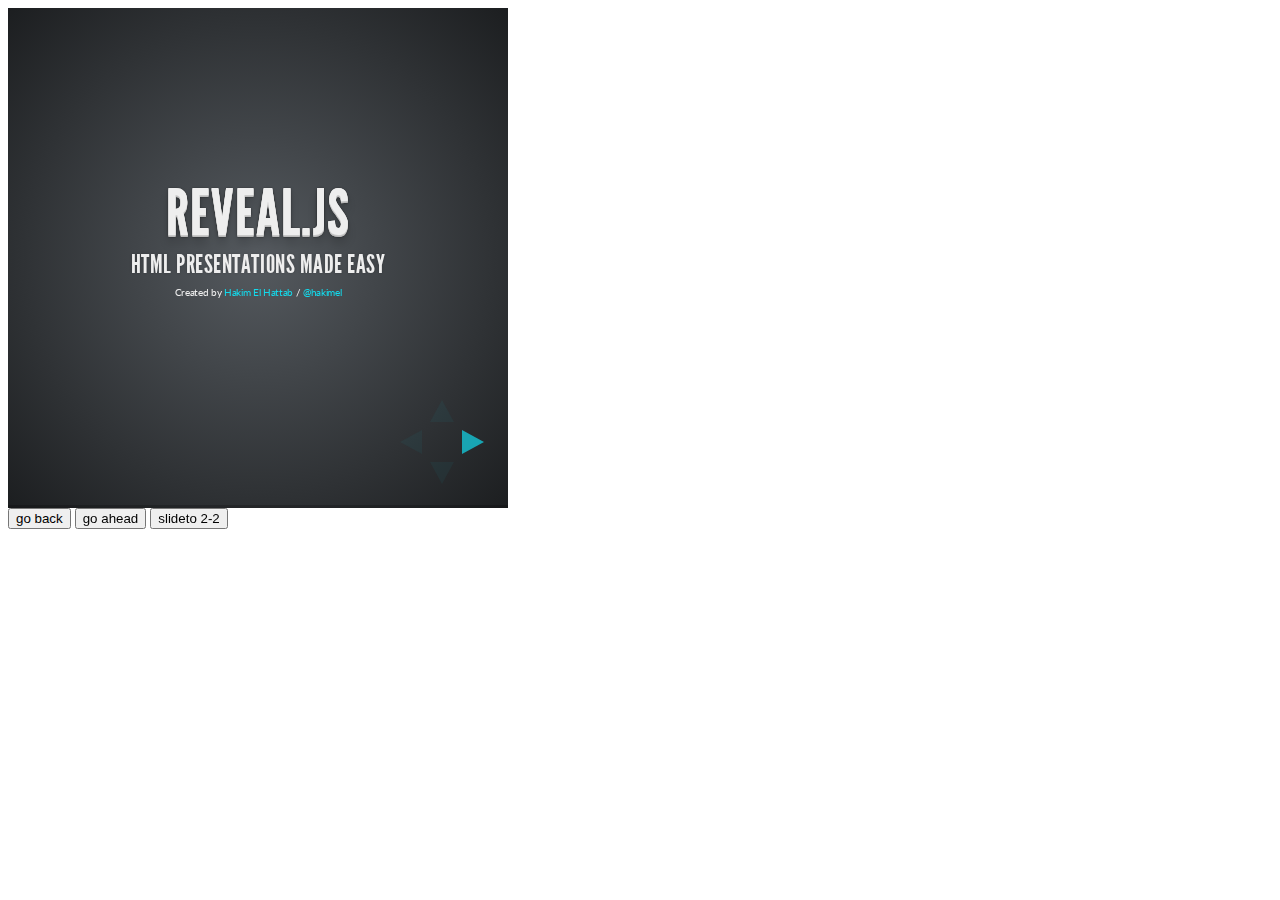
<file: reveal.js-2.6.2/plugin/postmessage/example.html>
<html>
	<body>

		<iframe id="reveal" src="../../index.html" style="border: 0;" width="500" height="500"></iframe>

		<div>
			<input id="back" type="button" value="go back"/>
			<input id="ahead" type="button" value="go ahead"/>
			<input id="slideto" type="button" value="slideto 2-2"/>
		</div>

		<script>

			(function (){

				var back = document.getElementById( 'back' ),
						ahead = document.getElementById( 'ahead' ),
						slideto = document.getElementById( 'slideto' ),
						reveal =  window.frames[0];

					back.addEventListener( 'click', function () {
						
					reveal.postMessage( JSON.stringify({method: 'prev', args: []}), '*' );
				}, false );

				ahead.addEventListener( 'click', function (){
					reveal.postMessage( JSON.stringify({method: 'next', args: []}), '*' );
				}, false );

				slideto.addEventListener( 'click', function (){
					reveal.postMessage( JSON.stringify({method: 'slide', args: [2,2]}), '*' );
				}, false );

			}());

		</script>

	</body>
</html>
</file>
<file: reveal.js-2.6.2/css/theme/default.css>
@import url(https://fonts.googleapis.com/css?family=Lato:400,700,400italic,700italic);
/**
 * Default theme for reveal.js.
 *
 * Copyright (C) 2011-2012 Hakim El Hattab, http://hakim.se
 */
@font-face {
  font-family: 'League Gothic';
  src: url("../../lib/font/league_gothic-webfont.eot");
  src: url("../../lib/font/league_gothic-webfont.eot?#iefix") format("embedded-opentype"), url("../../lib/font/league_gothic-webfont.woff") format("woff"), url("../../lib/font/league_gothic-webfont.ttf") format("truetype"), url("../../lib/font/league_gothic-webfont.svg#LeagueGothicRegular") format("svg");
  font-weight: normal;
  font-style: normal; }

/*********************************************
 * GLOBAL STYLES
 *********************************************/
body {
  background: #1c1e20;
  background: -moz-radial-gradient(center, circle cover, #555a5f 0%, #1c1e20 100%);
  background: -webkit-gradient(radial, center center, 0px, center center, 100%, color-stop(0%, #555a5f), color-stop(100%, #1c1e20));
  background: -webkit-radial-gradient(center, circle cover, #555a5f 0%, #1c1e20 100%);
  background: -o-radial-gradient(center, circle cover, #555a5f 0%, #1c1e20 100%);
  background: -ms-radial-gradient(center, circle cover, #555a5f 0%, #1c1e20 100%);
  background: radial-gradient(center, circle cover, #555a5f 0%, #1c1e20 100%);
  background-color: #2b2b2b; }

.reveal {
  font-family: "Lato", sans-serif;
  font-size: 36px;
  font-weight: normal;
  letter-spacing: -0.02em;
  color: #eeeeee; }

::selection {
  color: white;
  background: #ff5e99;
  text-shadow: none; }

/*********************************************
 * HEADERS
 *********************************************/
.reveal h1,
.reveal h2,
.reveal h3,
.reveal h4,
.reveal h5,
.reveal h6 {
  margin: 0 0 20px 0;
  color: #eeeeee;
  font-family: "League Gothic", Impact, sans-serif;
  line-height: 0.9em;
  letter-spacing: 0.02em;
  text-transform: uppercase;
  text-shadow: 0px 0px 6px rgba(0, 0, 0, 0.2); }

.reveal h1 {
  text-shadow: 0 1px 0 #cccccc, 0 2px 0 #c9c9c9, 0 3px 0 #bbbbbb, 0 4px 0 #b9b9b9, 0 5px 0 #aaaaaa, 0 6px 1px rgba(0, 0, 0, 0.1), 0 0 5px rgba(0, 0, 0, 0.1), 0 1px 3px rgba(0, 0, 0, 0.3), 0 3px 5px rgba(0, 0, 0, 0.2), 0 5px 10px rgba(0, 0, 0, 0.25), 0 20px 20px rgba(0, 0, 0, 0.15); }

/*********************************************
 * LINKS
 *********************************************/
.reveal a:not(.image) {
  color: #13daec;
  text-decoration: none;
  -webkit-transition: color .15s ease;
  -moz-transition: color .15s ease;
  -ms-transition: color .15s ease;
  -o-transition: color .15s ease;
  transition: color .15s ease; }

.reveal a:not(.image):hover {
  color: #71e9f4;
  text-shadow: none;
  border: none; }

.reveal .roll span:after {
  color: #fff;
  background: #0d99a5; }

/*********************************************
 * IMAGES
 *********************************************/
.reveal section img {
  margin: 15px 0px;
  background: rgba(255, 255, 255, 0.12);
  border: 4px solid #eeeeee;
  box-shadow: 0 0 10px rgba(0, 0, 0, 0.15);
  -webkit-transition: all .2s linear;
  -moz-transition: all .2s linear;
  -ms-transition: all .2s linear;
  -o-transition: all .2s linear;
  transition: all .2s linear; }

.reveal a:hover img {
  background: rgba(255, 255, 255, 0.2);
  border-color: #13daec;
  box-shadow: 0 0 20px rgba(0, 0, 0, 0.55); }

/*********************************************
 * NAVIGATION CONTROLS
 *********************************************/
.reveal .controls div.navigate-left,
.reveal .controls div.navigate-left.enabled {
  border-right-color: #13daec; }

.reveal .controls div.navigate-right,
.reveal .controls div.navigate-right.enabled {
  border-left-color: #13daec; }

.reveal .controls div.navigate-up,
.reveal .controls div.navigate-up.enabled {
  border-bottom-color: #13daec; }

.reveal .controls div.navigate-down,
.reveal .controls div.navigate-down.enabled {
  border-top-color: #13daec; }

.reveal .controls div.navigate-left.enabled:hover {
  border-right-color: #71e9f4; }

.reveal .controls div.navigate-right.enabled:hover {
  border-left-color: #71e9f4; }

.reveal .controls div.navigate-up.enabled:hover {
  border-bottom-color: #71e9f4; }

.reveal .controls div.navigate-down.enabled:hover {
  border-top-color: #71e9f4; }

/*********************************************
 * PROGRESS BAR
 *********************************************/
.reveal .progress {
  background: rgba(0, 0, 0, 0.2); }

.reveal .progress span {
  background: #13daec;
  -webkit-transition: width 800ms cubic-bezier(0.26, 0.86, 0.44, 0.985);
  -moz-transition: width 800ms cubic-bezier(0.26, 0.86, 0.44, 0.985);
  -ms-transition: width 800ms cubic-bezier(0.26, 0.86, 0.44, 0.985);
  -o-transition: width 800ms cubic-bezier(0.26, 0.86, 0.44, 0.985);
  transition: width 800ms cubic-bezier(0.26, 0.86, 0.44, 0.985); }

/*********************************************
 * SLIDE NUMBER
 *********************************************/
.reveal .slide-number {
  color: #13daec; }
</file>
<file: reveal.js-2.6.2/lib/css/zenburn.css>
/*

Zenburn style from voldmar.ru (c) Vladimir Epifanov <voldmar@voldmar.ru>
based on dark.css by Ivan Sagalaev

*/

pre code {
  display: block; padding: 0.5em;
  background: #3F3F3F;
  color: #DCDCDC;
}

pre .keyword,
pre .tag,
pre .css .class,
pre .css .id,
pre .lisp .title,
pre .nginx .title,
pre .request,
pre .status,
pre .clojure .attribute {
  color: #E3CEAB;
}

pre .django .template_tag,
pre .django .variable,
pre .django .filter .argument {
  color: #DCDCDC;
}

pre .number,
pre .date {
  color: #8CD0D3;
}

pre .dos .envvar,
pre .dos .stream,
pre .variable,
pre .apache .sqbracket {
  color: #EFDCBC;
}

pre .dos .flow,
pre .diff .change,
pre .python .exception,
pre .python .built_in,
pre .literal,
pre .tex .special {
  color: #EFEFAF;
}

pre .diff .chunk,
pre .subst {
  color: #8F8F8F;
}

pre .dos .keyword,
pre .python .decorator,
pre .title,
pre .haskell .type,
pre .diff .header,
pre .ruby .class .parent,
pre .apache .tag,
pre .nginx .built_in,
pre .tex .command,
pre .prompt {
    color: #efef8f;
}

pre .dos .winutils,
pre .ruby .symbol,
pre .ruby .symbol .string,
pre .ruby .string {
  color: #DCA3A3;
}

pre .diff .deletion,
pre .string,
pre .tag .value,
pre .preprocessor,
pre .built_in,
pre .sql .aggregate,
pre .javadoc,
pre .smalltalk .class,
pre .smalltalk .localvars,
pre .smalltalk .array,
pre .css .rules .value,
pre .attr_selector,
pre .pseudo,
pre .apache .cbracket,
pre .tex .formula {
  color: #CC9393;
}

pre .shebang,
pre .diff .addition,
pre .comment,
pre .java .annotation,
pre .template_comment,
pre .pi,
pre .doctype {
  color: #7F9F7F;
}

pre .coffeescript .javascript,
pre .javascript .xml,
pre .tex .formula,
pre .xml .javascript,
pre .xml .vbscript,
pre .xml .css,
pre .xml .cdata {
  opacity: 0.5;
}
</file>
<file: reveal.js-2.6.2/css/reveal.css>
@charset "UTF-8";

/*!
 * reveal.js
 * http://lab.hakim.se/reveal-js
 * MIT licensed
 *
 * Copyright (C) 2014 Hakim El Hattab, http://hakim.se
 */


/*********************************************
 * RESET STYLES
 *********************************************/

html, body, .reveal div, .reveal span, .reveal applet, .reveal object, .reveal iframe,
.reveal h1, .reveal h2, .reveal h3, .reveal h4, .reveal h5, .reveal h6, .reveal p, .reveal blockquote, .reveal pre,
.reveal a, .reveal abbr, .reveal acronym, .reveal address, .reveal big, .reveal cite, .reveal code,
.reveal del, .reveal dfn, .reveal em, .reveal img, .reveal ins, .reveal kbd, .reveal q, .reveal s, .reveal samp,
.reveal small, .reveal strike, .reveal strong, .reveal sub, .reveal sup, .reveal tt, .reveal var,
.reveal b, .reveal u, .reveal i, .reveal center,
.reveal dl, .reveal dt, .reveal dd, .reveal ol, .reveal ul, .reveal li,
.reveal fieldset, .reveal form, .reveal label, .reveal legend,
.reveal table, .reveal caption, .reveal tbody, .reveal tfoot, .reveal thead, .reveal tr, .reveal th, .reveal td,
.reveal article, .reveal aside, .reveal canvas, .reveal details, .reveal embed,
.reveal figure, .reveal figcaption, .reveal footer, .reveal header, .reveal hgroup,
.reveal menu, .reveal nav, .reveal output, .reveal ruby, .reveal section, .reveal summary,
.reveal time, .reveal mark, .reveal audio, video {
	margin: 0;
	padding: 0;
	border: 0;
	font-size: 100%;
	font: inherit;
	vertical-align: baseline;
}

.reveal article, .reveal aside, .reveal details, .reveal figcaption, .reveal figure,
.reveal footer, .reveal header, .reveal hgroup, .reveal menu, .reveal nav, .reveal section {
	display: block;
}


/*********************************************
 * GLOBAL STYLES
 *********************************************/

html,
body {
	width: 100%;
	height: 100%;
	overflow: hidden;
}

body {
	position: relative;
	line-height: 1;
}

::selection {
	background: #FF5E99;
	color: #fff;
	text-shadow: none;
}


/*********************************************
 * HEADERS
 *********************************************/

.reveal h1,
.reveal h2,
.reveal h3,
.reveal h4,
.reveal h5,
.reveal h6 {
	-webkit-hyphens: auto;
	   -moz-hyphens: auto;
	        hyphens: auto;

	word-wrap: break-word;
	line-height: 1;
}

.reveal h1 { font-size: 3.77em; }
.reveal h2 { font-size: 2.11em;	}
.reveal h3 { font-size: 1.55em;	}
.reveal h4 { font-size: 1em;	}


/*********************************************
 * VIEW FRAGMENTS
 *********************************************/

.reveal .slides section .fragment {
	opacity: 0;

	-webkit-transition: all .2s ease;
	   -moz-transition: all .2s ease;
	    -ms-transition: all .2s ease;
	     -o-transition: all .2s ease;
	        transition: all .2s ease;
}
	.reveal .slides section .fragment.visible {
		opacity: 1;
	}

.reveal .slides section .fragment.grow {
	opacity: 1;
}
	.reveal .slides section .fragment.grow.visible {
		-webkit-transform: scale( 1.3 );
		   -moz-transform: scale( 1.3 );
		    -ms-transform: scale( 1.3 );
		     -o-transform: scale( 1.3 );
		        transform: scale( 1.3 );
	}

.reveal .slides section .fragment.shrink {
	opacity: 1;
}
	.reveal .slides section .fragment.shrink.visible {
		-webkit-transform: scale( 0.7 );
		   -moz-transform: scale( 0.7 );
		    -ms-transform: scale( 0.7 );
		     -o-transform: scale( 0.7 );
		        transform: scale( 0.7 );
	}

.reveal .slides section .fragment.zoom-in {
	opacity: 0;

	-webkit-transform: scale( 0.1 );
	   -moz-transform: scale( 0.1 );
	    -ms-transform: scale( 0.1 );
	     -o-transform: scale( 0.1 );
	        transform: scale( 0.1 );
}

	.reveal .slides section .fragment.zoom-in.visible {
		opacity: 1;

		-webkit-transform: scale( 1 );
		   -moz-transform: scale( 1 );
		    -ms-transform: scale( 1 );
		     -o-transform: scale( 1 );
		        transform: scale( 1 );
	}

.reveal .slides section .fragment.roll-in {
	opacity: 0;

	-webkit-transform: rotateX( 90deg );
	   -moz-transform: rotateX( 90deg );
	    -ms-transform: rotateX( 90deg );
	     -o-transform: rotateX( 90deg );
	        transform: rotateX( 90deg );
}
	.reveal .slides section .fragment.roll-in.visible {
		opacity: 1;

		-webkit-transform: rotateX( 0 );
		   -moz-transform: rotateX( 0 );
		    -ms-transform: rotateX( 0 );
		     -o-transform: rotateX( 0 );
		        transform: rotateX( 0 );
	}

.reveal .slides section .fragment.fade-out {
	opacity: 1;
}
	.reveal .slides section .fragment.fade-out.visible {
		opacity: 0;
	}

.reveal .slides section .fragment.semi-fade-out {
	opacity: 1;
}
	.reveal .slides section .fragment.semi-fade-out.visible {
		opacity: 0.5;
	}

.reveal .slides section .fragment.current-visible {
	opacity:0;
}

.reveal .slides section .fragment.current-visible.current-fragment {
	opacity:1;
}

.reveal .slides section .fragment.highlight-red,
.reveal .slides section .fragment.highlight-current-red,
.reveal .slides section .fragment.highlight-green,
.reveal .slides section .fragment.highlight-current-green,
.reveal .slides section .fragment.highlight-blue,
.reveal .slides section .fragment.highlight-current-blue {
	opacity: 1;
}
	.reveal .slides section .fragment.highlight-red.visible {
		color: #ff2c2d
	}
	.reveal .slides section .fragment.highlight-green.visible {
		color: #17ff2e;
	}
	.reveal .slides section .fragment.highlight-blue.visible {
		color: #1b91ff;
	}

.reveal .slides section .fragment.highlight-current-red.current-fragment {
	color: #ff2c2d
}
.reveal .slides section .fragment.highlight-current-green.current-fragment {
	color: #17ff2e;
}
.reveal .slides section .fragment.highlight-current-blue.current-fragment {
	color: #1b91ff;
}


/*********************************************
 * DEFAULT ELEMENT STYLES
 *********************************************/

/* Fixes issue in Chrome where italic fonts did not appear when printing to PDF */
.reveal:after {
  content: '';
  font-style: italic;
}

.reveal iframe {
	z-index: 1;
}

/* Ensure certain elements are never larger than the slide itself */
.reveal img,
.reveal video,
.reveal iframe {
	max-width: 95%;
	max-height: 95%;
}

/** Prevents layering issues in certain browser/transition combinations */
.reveal a {
	position: relative;
}

.reveal strong,
.reveal b {
	font-weight: bold;
}

.reveal em,
.reveal i {
	font-style: italic;
}

.reveal ol,
.reveal ul {
	display: inline-block;

	text-align: left;
	margin: 0 0 0 1em;
}

.reveal ol {
	list-style-type: decimal;
}

.reveal ul {
	list-style-type: disc;
}

.reveal ul ul {
	list-style-type: square;
}

.reveal ul ul ul {
	list-style-type: circle;
}

.reveal ul ul,
.reveal ul ol,
.reveal ol ol,
.reveal ol ul {
	display: block;
	margin-left: 40px;
}

.reveal p {
	margin-bottom: 10px;
	line-height: 1.2em;
}

.reveal q,
.reveal blockquote {
	quotes: none;
}

.reveal blockquote {
	display: block;
	position: relative;
	width: 70%;
	margin: 5px auto;
	padding: 5px;

	font-style: italic;
	background: rgba(255, 255, 255, 0.05);
	box-shadow: 0px 0px 2px rgba(0,0,0,0.2);
}
	.reveal blockquote p:first-child,
	.reveal blockquote p:last-child {
		display: inline-block;
	}

.reveal q {
	font-style: italic;
}

.reveal pre {
	display: block;
	position: relative;
	width: 90%;
	margin: 15px auto;

	text-align: left;
	font-size: 0.55em;
	font-family: monospace;
	line-height: 1.2em;

	word-wrap: break-word;

	box-shadow: 0px 0px 6px rgba(0,0,0,0.3);
}
.reveal code {
	font-family: monospace;
}
.reveal pre code {
	padding: 5px;
	overflow: auto;
	max-height: 400px;
	word-wrap: normal;
}
.reveal pre.stretch code {
	height: 100%;
	max-height: 100%;

	-webkit-box-sizing: border-box;
	   -moz-box-sizing: border-box;
	        box-sizing: border-box;
}

.reveal table th,
.reveal table td {
	text-align: left;
	padding-right: .3em;
}

.reveal table th {
	font-weight: bold;
}

.reveal sup {
	vertical-align: super;
}
.reveal sub {
	vertical-align: sub;
}

.reveal small {
	display: inline-block;
	font-size: 0.6em;
	line-height: 1.2em;
	vertical-align: top;
}

.reveal small * {
	vertical-align: top;
}

.reveal .stretch {
	max-width: none;
	max-height: none;
}


/*********************************************
 * CONTROLS
 *********************************************/

.reveal .controls {
	display: none;
	position: fixed;
	width: 110px;
	height: 110px;
	z-index: 30;
	right: 10px;
	bottom: 10px;
}

.reveal .controls div {
	position: absolute;
	opacity: 0.05;
	width: 0;
	height: 0;
	border: 12px solid transparent;

	-moz-transform: scale(.9999);

	-webkit-transition: all 0.2s ease;
	   -moz-transition: all 0.2s ease;
	    -ms-transition: all 0.2s ease;
	     -o-transition: all 0.2s ease;
	        transition: all 0.2s ease;
}

.reveal .controls div.enabled {
	opacity: 0.7;
	cursor: pointer;
}

.reveal .controls div.enabled:active {
	margin-top: 1px;
}

	.reveal .controls div.navigate-left {
		top: 42px;

		border-right-width: 22px;
		border-right-color: #eee;
	}
		.reveal .controls div.navigate-left.fragmented {
			opacity: 0.3;
		}

	.reveal .controls div.navigate-right {
		left: 74px;
		top: 42px;

		border-left-width: 22px;
		border-left-color: #eee;
	}
		.reveal .controls div.navigate-right.fragmented {
			opacity: 0.3;
		}

	.reveal .controls div.navigate-up {
		left: 42px;

		border-bottom-width: 22px;
		border-bottom-color: #eee;
	}
		.reveal .controls div.navigate-up.fragmented {
			opacity: 0.3;
		}

	.reveal .controls div.navigate-down {
		left: 42px;
		top: 74px;

		border-top-width: 22px;
		border-top-color: #eee;
	}
		.reveal .controls div.navigate-down.fragmented {
			opacity: 0.3;
		}


/*********************************************
 * PROGRESS BAR
 *********************************************/

.reveal .progress {
	position: fixed;
	display: none;
	height: 3px;
	width: 100%;
	bottom: 0;
	left: 0;
	z-index: 10;
}
	.reveal .progress:after {
		content: '';
		display: 'block';
		position: absolute;
		height: 20px;
		width: 100%;
		top: -20px;
	}
	.reveal .progress span {
		display: block;
		height: 100%;
		width: 0px;

		-webkit-transition: width 800ms cubic-bezier(0.260, 0.860, 0.440, 0.985);
		   -moz-transition: width 800ms cubic-bezier(0.260, 0.860, 0.440, 0.985);
		    -ms-transition: width 800ms cubic-bezier(0.260, 0.860, 0.440, 0.985);
		     -o-transition: width 800ms cubic-bezier(0.260, 0.860, 0.440, 0.985);
		        transition: width 800ms cubic-bezier(0.260, 0.860, 0.440, 0.985);
	}

/*********************************************
 * SLIDE NUMBER
 *********************************************/

.reveal .slide-number {
	position: fixed;
	display: block;
	right: 15px;
	bottom: 15px;
	opacity: 0.5;
	z-index: 31;
	font-size: 12px;
}

/*********************************************
 * SLIDES
 *********************************************/

.reveal {
	position: relative;
	width: 100%;
	height: 100%;

	-ms-touch-action: none;
}

.reveal .slides {
	position: absolute;
	width: 100%;
	height: 100%;
	left: 50%;
	top: 50%;

	overflow: visible;
	z-index: 1;
	text-align: center;

	-webkit-transition: -webkit-perspective .4s ease;
	   -moz-transition: -moz-perspective .4s ease;
	    -ms-transition: -ms-perspective .4s ease;
	     -o-transition: -o-perspective .4s ease;
	        transition: perspective .4s ease;

	-webkit-perspective: 600px;
	   -moz-perspective: 600px;
	    -ms-perspective: 600px;
	        perspective: 600px;

	-webkit-perspective-origin: 0px -100px;
	   -moz-perspective-origin: 0px -100px;
	    -ms-perspective-origin: 0px -100px;
	        perspective-origin: 0px -100px;
}

.reveal .slides>section {
	-ms-perspective: 600px;
}

.reveal .slides>section,
.reveal .slides>section>section {
	display: none;
	position: absolute;
	width: 100%;
	padding: 20px 0px;

	z-index: 10;
	line-height: 1.2em;
	font-weight: inherit;

	-webkit-transform-style: preserve-3d;
	   -moz-transform-style: preserve-3d;
	    -ms-transform-style: preserve-3d;
	        transform-style: preserve-3d;

	-webkit-transition: -webkit-transform-origin 800ms cubic-bezier(0.260, 0.860, 0.440, 0.985),
						-webkit-transform 800ms cubic-bezier(0.260, 0.860, 0.440, 0.985),
						visibility 800ms cubic-bezier(0.260, 0.860, 0.440, 0.985),
						opacity 800ms cubic-bezier(0.260, 0.860, 0.440, 0.985);
	   -moz-transition: -moz-transform-origin 800ms cubic-bezier(0.260, 0.860, 0.440, 0.985),
						-moz-transform 800ms cubic-bezier(0.260, 0.860, 0.440, 0.985),
						visibility 800ms cubic-bezier(0.260, 0.860, 0.440, 0.985),
						opacity 800ms cubic-bezier(0.260, 0.860, 0.440, 0.985);
	    -ms-transition: -ms-transform-origin 800ms cubic-bezier(0.260, 0.860, 0.440, 0.985),
						-ms-transform 800ms cubic-bezier(0.260, 0.860, 0.440, 0.985),
						visibility 800ms cubic-bezier(0.260, 0.860, 0.440, 0.985),
						opacity 800ms cubic-bezier(0.260, 0.860, 0.440, 0.985);
	     -o-transition: -o-transform-origin 800ms cubic-bezier(0.260, 0.860, 0.440, 0.985),
						-o-transform 800ms cubic-bezier(0.260, 0.860, 0.440, 0.985),
						visibility 800ms cubic-bezier(0.260, 0.860, 0.440, 0.985),
						opacity 800ms cubic-bezier(0.260, 0.860, 0.440, 0.985);
	        transition: transform-origin 800ms cubic-bezier(0.260, 0.860, 0.440, 0.985),
						transform 800ms cubic-bezier(0.260, 0.860, 0.440, 0.985),
						visibility 800ms cubic-bezier(0.260, 0.860, 0.440, 0.985),
						opacity 800ms cubic-bezier(0.260, 0.860, 0.440, 0.985);
}

/* Global transition speed settings */
.reveal[data-transition-speed="fast"] .slides section {
	-webkit-transition-duration: 400ms;
	   -moz-transition-duration: 400ms;
	    -ms-transition-duration: 400ms;
	        transition-duration: 400ms;
}
.reveal[data-transition-speed="slow"] .slides section {
	-webkit-transition-duration: 1200ms;
	   -moz-transition-duration: 1200ms;
	    -ms-transition-duration: 1200ms;
	        transition-duration: 1200ms;
}

/* Slide-specific transition speed overrides */
.reveal .slides section[data-transition-speed="fast"] {
	-webkit-transition-duration: 400ms;
	   -moz-transition-duration: 400ms;
	    -ms-transition-duration: 400ms;
	        transition-duration: 400ms;
}
.reveal .slides section[data-transition-speed="slow"] {
	-webkit-transition-duration: 1200ms;
	   -moz-transition-duration: 1200ms;
	    -ms-transition-duration: 1200ms;
	        transition-duration: 1200ms;
}

.reveal .slides>section {
	left: -50%;
	top: -50%;
}

.reveal .slides>section.stack {
	padding-top: 0;
	padding-bottom: 0;
}

.reveal .slides>section.present,
.reveal .slides>section>section.present {
	display: block;
	z-index: 11;
	opacity: 1;
}

.reveal.center,
.reveal.center .slides,
.reveal.center .slides section {
	min-height: auto !important;
}

/* Don't allow interaction with invisible slides */
.reveal .slides>section.future,
.reveal .slides>section>section.future,
.reveal .slides>section.past,
.reveal .slides>section>section.past {
	pointer-events: none;
}

.reveal.overview .slides>section,
.reveal.overview .slides>section>section {
	pointer-events: auto;
}



/*********************************************
 * DEFAULT TRANSITION
 *********************************************/

.reveal .slides>section[data-transition=default].past,
.reveal .slides>section.past {
	display: block;
	opacity: 0;

	-webkit-transform: translate3d(-100%, 0, 0) rotateY(-90deg) translate3d(-100%, 0, 0);
	   -moz-transform: translate3d(-100%, 0, 0) rotateY(-90deg) translate3d(-100%, 0, 0);
	    -ms-transform: translate3d(-100%, 0, 0) rotateY(-90deg) translate3d(-100%, 0, 0);
	        transform: translate3d(-100%, 0, 0) rotateY(-90deg) translate3d(-100%, 0, 0);
}
.reveal .slides>section[data-transition=default].future,
.reveal .slides>section.future {
	display: block;
	opacity: 0;

	-webkit-transform: translate3d(100%, 0, 0) rotateY(90deg) translate3d(100%, 0, 0);
	   -moz-transform: translate3d(100%, 0, 0) rotateY(90deg) translate3d(100%, 0, 0);
	    -ms-transform: translate3d(100%, 0, 0) rotateY(90deg) translate3d(100%, 0, 0);
	        transform: translate3d(100%, 0, 0) rotateY(90deg) translate3d(100%, 0, 0);
}

.reveal .slides>section>section[data-transition=default].past,
.reveal .slides>section>section.past {
	display: block;
	opacity: 0;

	-webkit-transform: translate3d(0, -300px, 0) rotateX(70deg) translate3d(0, -300px, 0);
	   -moz-transform: translate3d(0, -300px, 0) rotateX(70deg) translate3d(0, -300px, 0);
	    -ms-transform: translate3d(0, -300px, 0) rotateX(70deg) translate3d(0, -300px, 0);
	        transform: translate3d(0, -300px, 0) rotateX(70deg) translate3d(0, -300px, 0);
}
.reveal .slides>section>section[data-transition=default].future,
.reveal .slides>section>section.future {
	display: block;
	opacity: 0;

	-webkit-transform: translate3d(0, 300px, 0) rotateX(-70deg) translate3d(0, 300px, 0);
	   -moz-transform: translate3d(0, 300px, 0) rotateX(-70deg) translate3d(0, 300px, 0);
	    -ms-transform: translate3d(0, 300px, 0) rotateX(-70deg) translate3d(0, 300px, 0);
	        transform: translate3d(0, 300px, 0) rotateX(-70deg) translate3d(0, 300px, 0);
}


/*********************************************
 * CONCAVE TRANSITION
 *********************************************/

.reveal .slides>section[data-transition=concave].past,
.reveal.concave  .slides>section.past {
	-webkit-transform: translate3d(-100%, 0, 0) rotateY(90deg) translate3d(-100%, 0, 0);
	   -moz-transform: translate3d(-100%, 0, 0) rotateY(90deg) translate3d(-100%, 0, 0);
	    -ms-transform: translate3d(-100%, 0, 0) rotateY(90deg) translate3d(-100%, 0, 0);
	        transform: translate3d(-100%, 0, 0) rotateY(90deg) translate3d(-100%, 0, 0);
}
.reveal .slides>section[data-transition=concave].future,
.reveal.concave .slides>section.future {
	-webkit-transform: translate3d(100%, 0, 0) rotateY(-90deg) translate3d(100%, 0, 0);
	   -moz-transform: translate3d(100%, 0, 0) rotateY(-90deg) translate3d(100%, 0, 0);
	    -ms-transform: translate3d(100%, 0, 0) rotateY(-90deg) translate3d(100%, 0, 0);
	        transform: translate3d(100%, 0, 0) rotateY(-90deg) translate3d(100%, 0, 0);
}

.reveal .slides>section>section[data-transition=concave].past,
.reveal.concave .slides>section>section.past {
	-webkit-transform: translate3d(0, -80%, 0) rotateX(-70deg) translate3d(0, -80%, 0);
	   -moz-transform: translate3d(0, -80%, 0) rotateX(-70deg) translate3d(0, -80%, 0);
	    -ms-transform: translate3d(0, -80%, 0) rotateX(-70deg) translate3d(0, -80%, 0);
	        transform: translate3d(0, -80%, 0) rotateX(-70deg) translate3d(0, -80%, 0);
}
.reveal .slides>section>section[data-transition=concave].future,
.reveal.concave .slides>section>section.future {
	-webkit-transform: translate3d(0, 80%, 0) rotateX(70deg) translate3d(0, 80%, 0);
	   -moz-transform: translate3d(0, 80%, 0) rotateX(70deg) translate3d(0, 80%, 0);
	    -ms-transform: translate3d(0, 80%, 0) rotateX(70deg) translate3d(0, 80%, 0);
	        transform: translate3d(0, 80%, 0) rotateX(70deg) translate3d(0, 80%, 0);
}


/*********************************************
 * ZOOM TRANSITION
 *********************************************/

.reveal .slides>section[data-transition=zoom],
.reveal.zoom .slides>section {
	-webkit-transition-timing-function: ease;
	   -moz-transition-timing-function: ease;
	    -ms-transition-timing-function: ease;
	     -o-transition-timing-function: ease;
	        transition-timing-function: ease;
}

.reveal .slides>section[data-transition=zoom].past,
.reveal.zoom .slides>section.past {
	opacity: 0;
	visibility: hidden;

	-webkit-transform: scale(16);
	   -moz-transform: scale(16);
	    -ms-transform: scale(16);
	     -o-transform: scale(16);
	        transform: scale(16);
}
.reveal .slides>section[data-transition=zoom].future,
.reveal.zoom .slides>section.future {
	opacity: 0;
	visibility: hidden;

	-webkit-transform: scale(0.2);
	   -moz-transform: scale(0.2);
	    -ms-transform: scale(0.2);
	     -o-transform: scale(0.2);
	        transform: scale(0.2);
}

.reveal .slides>section>section[data-transition=zoom].past,
.reveal.zoom .slides>section>section.past {
	-webkit-transform: translate(0, -150%);
	   -moz-transform: translate(0, -150%);
	    -ms-transform: translate(0, -150%);
	     -o-transform: translate(0, -150%);
	        transform: translate(0, -150%);
}
.reveal .slides>section>section[data-transition=zoom].future,
.reveal.zoom .slides>section>section.future {
	-webkit-transform: translate(0, 150%);
	   -moz-transform: translate(0, 150%);
	    -ms-transform: translate(0, 150%);
	     -o-transform: translate(0, 150%);
	        transform: translate(0, 150%);
}


/*********************************************
 * LINEAR TRANSITION
 *********************************************/

.reveal.linear section {
	-webkit-backface-visibility: hidden;
	   -moz-backface-visibility: hidden;
	    -ms-backface-visibility: hidden;
	        backface-visibility: hidden;
}

.reveal .slides>section[data-transition=linear].past,
.reveal.linear .slides>section.past {
	-webkit-transform: translate(-150%, 0);
	   -moz-transform: translate(-150%, 0);
	    -ms-transform: translate(-150%, 0);
	     -o-transform: translate(-150%, 0);
	        transform: translate(-150%, 0);
}
.reveal .slides>section[data-transition=linear].future,
.reveal.linear .slides>section.future {
	-webkit-transform: translate(150%, 0);
	   -moz-transform: translate(150%, 0);
	    -ms-transform: translate(150%, 0);
	     -o-transform: translate(150%, 0);
	        transform: translate(150%, 0);
}

.reveal .slides>section>section[data-transition=linear].past,
.reveal.linear .slides>section>section.past {
	-webkit-transform: translate(0, -150%);
	   -moz-transform: translate(0, -150%);
	    -ms-transform: translate(0, -150%);
	     -o-transform: translate(0, -150%);
	        transform: translate(0, -150%);
}
.reveal .slides>section>section[data-transition=linear].future,
.reveal.linear .slides>section>section.future {
	-webkit-transform: translate(0, 150%);
	   -moz-transform: translate(0, 150%);
	    -ms-transform: translate(0, 150%);
	     -o-transform: translate(0, 150%);
	        transform: translate(0, 150%);
}


/*********************************************
 * CUBE TRANSITION
 *********************************************/

.reveal.cube .slides {
	-webkit-perspective: 1300px;
	   -moz-perspective: 1300px;
	    -ms-perspective: 1300px;
	        perspective: 1300px;
}

.reveal.cube .slides section {
	padding: 30px;
	min-height: 700px;

	-webkit-backface-visibility: hidden;
	   -moz-backface-visibility: hidden;
	    -ms-backface-visibility: hidden;
	        backface-visibility: hidden;

	-webkit-box-sizing: border-box;
	   -moz-box-sizing: border-box;
	        box-sizing: border-box;
}
	.reveal.center.cube .slides section {
		min-height: auto;
	}
	.reveal.cube .slides section:not(.stack):before {
		content: '';
		position: absolute;
		display: block;
		width: 100%;
		height: 100%;
		left: 0;
		top: 0;
		background: rgba(0,0,0,0.1);
		border-radius: 4px;

		-webkit-transform: translateZ( -20px );
		   -moz-transform: translateZ( -20px );
		    -ms-transform: translateZ( -20px );
		     -o-transform: translateZ( -20px );
		        transform: translateZ( -20px );
	}
	.reveal.cube .slides section:not(.stack):after {
		content: '';
		position: absolute;
		display: block;
		width: 90%;
		height: 30px;
		left: 5%;
		bottom: 0;
		background: none;
		z-index: 1;

		border-radius: 4px;
		box-shadow: 0px 95px 25px rgba(0,0,0,0.2);

		-webkit-transform: translateZ(-90px) rotateX( 65deg );
		   -moz-transform: translateZ(-90px) rotateX( 65deg );
		    -ms-transform: translateZ(-90px) rotateX( 65deg );
		     -o-transform: translateZ(-90px) rotateX( 65deg );
		        transform: translateZ(-90px) rotateX( 65deg );
	}

.reveal.cube .slides>section.stack {
	padding: 0;
	background: none;
}

.reveal.cube .slides>section.past {
	-webkit-transform-origin: 100% 0%;
	   -moz-transform-origin: 100% 0%;
	    -ms-transform-origin: 100% 0%;
	        transform-origin: 100% 0%;

	-webkit-transform: translate3d(-100%, 0, 0) rotateY(-90deg);
	   -moz-transform: translate3d(-100%, 0, 0) rotateY(-90deg);
	    -ms-transform: translate3d(-100%, 0, 0) rotateY(-90deg);
	        transform: translate3d(-100%, 0, 0) rotateY(-90deg);
}

.reveal.cube .slides>section.future {
	-webkit-transform-origin: 0% 0%;
	   -moz-transform-origin: 0% 0%;
	    -ms-transform-origin: 0% 0%;
	        transform-origin: 0% 0%;

	-webkit-transform: translate3d(100%, 0, 0) rotateY(90deg);
	   -moz-transform: translate3d(100%, 0, 0) rotateY(90deg);
	    -ms-transform: translate3d(100%, 0, 0) rotateY(90deg);
	        transform: translate3d(100%, 0, 0) rotateY(90deg);
}

.reveal.cube .slides>section>section.past {
	-webkit-transform-origin: 0% 100%;
	   -moz-transform-origin: 0% 100%;
	    -ms-transform-origin: 0% 100%;
	        transform-origin: 0% 100%;

	-webkit-transform: translate3d(0, -100%, 0) rotateX(90deg);
	   -moz-transform: translate3d(0, -100%, 0) rotateX(90deg);
	    -ms-transform: translate3d(0, -100%, 0) rotateX(90deg);
	        transform: translate3d(0, -100%, 0) rotateX(90deg);
}

.reveal.cube .slides>section>section.future {
	-webkit-transform-origin: 0% 0%;
	   -moz-transform-origin: 0% 0%;
	    -ms-transform-origin: 0% 0%;
	        transform-origin: 0% 0%;

	-webkit-transform: translate3d(0, 100%, 0) rotateX(-90deg);
	   -moz-transform: translate3d(0, 100%, 0) rotateX(-90deg);
	    -ms-transform: translate3d(0, 100%, 0) rotateX(-90deg);
	        transform: translate3d(0, 100%, 0) rotateX(-90deg);
}


/*********************************************
 * PAGE TRANSITION
 *********************************************/

.reveal.page .slides {
	-webkit-perspective-origin: 0% 50%;
	   -moz-perspective-origin: 0% 50%;
	    -ms-perspective-origin: 0% 50%;
	        perspective-origin: 0% 50%;

	-webkit-perspective: 3000px;
	   -moz-perspective: 3000px;
	    -ms-perspective: 3000px;
	        perspective: 3000px;
}

.reveal.page .slides section {
	padding: 30px;
	min-height: 700px;

	-webkit-box-sizing: border-box;
	   -moz-box-sizing: border-box;
	        box-sizing: border-box;
}
	.reveal.page .slides section.past {
		z-index: 12;
	}
	.reveal.page .slides section:not(.stack):before {
		content: '';
		position: absolute;
		display: block;
		width: 100%;
		height: 100%;
		left: 0;
		top: 0;
		background: rgba(0,0,0,0.1);

		-webkit-transform: translateZ( -20px );
		   -moz-transform: translateZ( -20px );
		    -ms-transform: translateZ( -20px );
		     -o-transform: translateZ( -20px );
		        transform: translateZ( -20px );
	}
	.reveal.page .slides section:not(.stack):after {
		content: '';
		position: absolute;
		display: block;
		width: 90%;
		height: 30px;
		left: 5%;
		bottom: 0;
		background: none;
		z-index: 1;

		border-radius: 4px;
		box-shadow: 0px 95px 25px rgba(0,0,0,0.2);

		-webkit-transform: translateZ(-90px) rotateX( 65deg );
	}

.reveal.page .slides>section.stack {
	padding: 0;
	background: none;
}

.reveal.page .slides>section.past {
	-webkit-transform-origin: 0% 0%;
	   -moz-transform-origin: 0% 0%;
	    -ms-transform-origin: 0% 0%;
	        transform-origin: 0% 0%;

	-webkit-transform: translate3d(-40%, 0, 0) rotateY(-80deg);
	   -moz-transform: translate3d(-40%, 0, 0) rotateY(-80deg);
	    -ms-transform: translate3d(-40%, 0, 0) rotateY(-80deg);
	        transform: translate3d(-40%, 0, 0) rotateY(-80deg);
}

.reveal.page .slides>section.future {
	-webkit-transform-origin: 100% 0%;
	   -moz-transform-origin: 100% 0%;
	    -ms-transform-origin: 100% 0%;
	        transform-origin: 100% 0%;

	-webkit-transform: translate3d(0, 0, 0);
	   -moz-transform: translate3d(0, 0, 0);
	    -ms-transform: translate3d(0, 0, 0);
	        transform: translate3d(0, 0, 0);
}

.reveal.page .slides>section>section.past {
	-webkit-transform-origin: 0% 0%;
	   -moz-transform-origin: 0% 0%;
	    -ms-transform-origin: 0% 0%;
	        transform-origin: 0% 0%;

	-webkit-transform: translate3d(0, -40%, 0) rotateX(80deg);
	   -moz-transform: translate3d(0, -40%, 0) rotateX(80deg);
	    -ms-transform: translate3d(0, -40%, 0) rotateX(80deg);
	        transform: translate3d(0, -40%, 0) rotateX(80deg);
}

.reveal.page .slides>section>section.future {
	-webkit-transform-origin: 0% 100%;
	   -moz-transform-origin: 0% 100%;
	    -ms-transform-origin: 0% 100%;
	        transform-origin: 0% 100%;

	-webkit-transform: translate3d(0, 0, 0);
	   -moz-transform: translate3d(0, 0, 0);
	    -ms-transform: translate3d(0, 0, 0);
	        transform: translate3d(0, 0, 0);
}


/*********************************************
 * FADE TRANSITION
 *********************************************/

.reveal .slides section[data-transition=fade],
.reveal.fade .slides section,
.reveal.fade .slides>section>section {
    -webkit-transform: none;
	   -moz-transform: none;
	    -ms-transform: none;
	     -o-transform: none;
	        transform: none;

	-webkit-transition: opacity 0.5s;
	   -moz-transition: opacity 0.5s;
	    -ms-transition: opacity 0.5s;
	     -o-transition: opacity 0.5s;
	        transition: opacity 0.5s;
}


.reveal.fade.overview .slides section,
.reveal.fade.overview .slides>section>section,
.reveal.fade.overview-deactivating .slides section,
.reveal.fade.overview-deactivating .slides>section>section {
	-webkit-transition: none;
	   -moz-transition: none;
	    -ms-transition: none;
	     -o-transition: none;
	        transition: none;
}


/*********************************************
 * NO TRANSITION
 *********************************************/

.reveal .slides section[data-transition=none],
.reveal.none .slides section {
	-webkit-transform: none;
	   -moz-transform: none;
	    -ms-transform: none;
	     -o-transform: none;
	        transform: none;

	-webkit-transition: none;
	   -moz-transition: none;
	    -ms-transition: none;
	     -o-transition: none;
	        transition: none;
}


/*********************************************
 * OVERVIEW
 *********************************************/

.reveal.overview .slides {
	-webkit-perspective-origin: 0% 0%;
	   -moz-perspective-origin: 0% 0%;
	    -ms-perspective-origin: 0% 0%;
	        perspective-origin: 0% 0%;

	-webkit-perspective: 700px;
	   -moz-perspective: 700px;
	    -ms-perspective: 700px;
	        perspective: 700px;
}

.reveal.overview .slides section {
	height: 600px;
	top: -300px !important;
	overflow: hidden;
	opacity: 1 !important;
	visibility: visible !important;
	cursor: pointer;
	background: rgba(0,0,0,0.1);
}
.reveal.overview .slides section .fragment {
	opacity: 1;
}
.reveal.overview .slides section:after,
.reveal.overview .slides section:before {
	display: none !important;
}
.reveal.overview .slides section>section {
	opacity: 1;
	cursor: pointer;
}
	.reveal.overview .slides section:hover {
		background: rgba(0,0,0,0.3);
	}
	.reveal.overview .slides section.present {
		background: rgba(0,0,0,0.3);
	}
.reveal.overview .slides>section.stack {
	padding: 0;
	top: 0 !important;
	background: none;
	overflow: visible;
}


/*********************************************
 * PAUSED MODE
 *********************************************/

.reveal .pause-overlay {
	position: absolute;
	top: 0;
	left: 0;
	width: 100%;
	height: 100%;
	background: black;
	visibility: hidden;
	opacity: 0;
	z-index: 100;

	-webkit-transition: all 1s ease;
	   -moz-transition: all 1s ease;
	    -ms-transition: all 1s ease;
	     -o-transition: all 1s ease;
	        transition: all 1s ease;
}
.reveal.paused .pause-overlay {
	visibility: visible;
	opacity: 1;
}


/*********************************************
 * FALLBACK
 *********************************************/

.no-transforms {
	overflow-y: auto;
}

.no-transforms .reveal .slides {
	position: relative;
	width: 80%;
	height: auto !important;
	top: 0;
	left: 50%;
	margin: 0;
	text-align: center;
}

.no-transforms .reveal .controls,
.no-transforms .reveal .progress {
	display: none !important;
}

.no-transforms .reveal .slides section {
	display: block !important;
	opacity: 1 !important;
	position: relative !important;
	height: auto;
	min-height: auto;
	top: 0;
	left: -50%;
	margin: 70px 0;

	-webkit-transform: none;
	   -moz-transform: none;
	    -ms-transform: none;
	     -o-transform: none;
	        transform: none;
}

.no-transforms .reveal .slides section section {
	left: 0;
}

.reveal .no-transition,
.reveal .no-transition * {
	-webkit-transition: none !important;
	   -moz-transition: none !important;
	    -ms-transition: none !important;
	     -o-transition: none !important;
	        transition: none !important;
}


/*********************************************
 * BACKGROUND STATES [DEPRECATED]
 *********************************************/

.reveal .state-background {
	position: absolute;
	width: 100%;
	height: 100%;
	background: rgba( 0, 0, 0, 0 );

	-webkit-transition: background 800ms ease;
	   -moz-transition: background 800ms ease;
	    -ms-transition: background 800ms ease;
	     -o-transition: background 800ms ease;
	        transition: background 800ms ease;
}
.alert .reveal .state-background {
	background: rgba( 200, 50, 30, 0.6 );
}
.soothe .reveal .state-background {
	background: rgba( 50, 200, 90, 0.4 );
}
.blackout .reveal .state-background {
	background: rgba( 0, 0, 0, 0.6 );
}
.whiteout .reveal .state-background {
	background: rgba( 255, 255, 255, 0.6 );
}
.cobalt .reveal .state-background {
	background: rgba( 22, 152, 213, 0.6 );
}
.mint .reveal .state-background {
	background: rgba( 22, 213, 75, 0.6 );
}
.submerge .reveal .state-background {
	background: rgba( 12, 25, 77, 0.6);
}
.lila .reveal .state-background {
	background: rgba( 180, 50, 140, 0.6 );
}
.sunset .reveal .state-background {
	background: rgba( 255, 122, 0, 0.6 );
}


/*********************************************
 * PER-SLIDE BACKGROUNDS
 *********************************************/

.reveal>.backgrounds {
	position: absolute;
	width: 100%;
	height: 100%;

	-webkit-perspective: 600px;
	   -moz-perspective: 600px;
	    -ms-perspective: 600px;
	        perspective: 600px;
}
	.reveal .slide-background {
		position: absolute;
		width: 100%;
		height: 100%;
		opacity: 0;
		visibility: hidden;

		background-color: rgba( 0, 0, 0, 0 );
		background-position: 50% 50%;
		background-repeat: no-repeat;
		background-size: cover;

		-webkit-transition: all 800ms cubic-bezier(0.260, 0.860, 0.440, 0.985);
		   -moz-transition: all 800ms cubic-bezier(0.260, 0.860, 0.440, 0.985);
		    -ms-transition: all 800ms cubic-bezier(0.260, 0.860, 0.440, 0.985);
		     -o-transition: all 800ms cubic-bezier(0.260, 0.860, 0.440, 0.985);
		        transition: all 800ms cubic-bezier(0.260, 0.860, 0.440, 0.985);
	}
	.reveal .slide-background.present {
		opacity: 1;
		visibility: visible;
	}

	.print-pdf .reveal .slide-background {
		opacity: 1 !important;
		visibility: visible !important;
	}

/* Immediate transition style */
.reveal[data-background-transition=none]>.backgrounds .slide-background,
.reveal>.backgrounds .slide-background[data-background-transition=none] {
	-webkit-transition: none;
	   -moz-transition: none;
	    -ms-transition: none;
	     -o-transition: none;
	        transition: none;
}

/* 2D slide */
.reveal[data-background-transition=slide]>.backgrounds .slide-background,
.reveal>.backgrounds .slide-background[data-background-transition=slide] {
	opacity: 1;

	-webkit-backface-visibility: hidden;
	   -moz-backface-visibility: hidden;
	    -ms-backface-visibility: hidden;
	        backface-visibility: hidden;
}
	.reveal[data-background-transition=slide]>.backgrounds .slide-background.past,
	.reveal>.backgrounds .slide-background.past[data-background-transition=slide] {
		-webkit-transform: translate(-100%, 0);
		   -moz-transform: translate(-100%, 0);
		    -ms-transform: translate(-100%, 0);
		     -o-transform: translate(-100%, 0);
		        transform: translate(-100%, 0);
	}
	.reveal[data-background-transition=slide]>.backgrounds .slide-background.future,
	.reveal>.backgrounds .slide-background.future[data-background-transition=slide] {
		-webkit-transform: translate(100%, 0);
		   -moz-transform: translate(100%, 0);
		    -ms-transform: translate(100%, 0);
		     -o-transform: translate(100%, 0);
		        transform: translate(100%, 0);
	}

	.reveal[data-background-transition=slide]>.backgrounds .slide-background>.slide-background.past,
	.reveal>.backgrounds .slide-background>.slide-background.past[data-background-transition=slide] {
		-webkit-transform: translate(0, -100%);
		   -moz-transform: translate(0, -100%);
		    -ms-transform: translate(0, -100%);
		     -o-transform: translate(0, -100%);
		        transform: translate(0, -100%);
	}
	.reveal[data-background-transition=slide]>.backgrounds .slide-background>.slide-background.future,
	.reveal>.backgrounds .slide-background>.slide-background.future[data-background-transition=slide] {
		-webkit-transform: translate(0, 100%);
		   -moz-transform: translate(0, 100%);
		    -ms-transform: translate(0, 100%);
		     -o-transform: translate(0, 100%);
		        transform: translate(0, 100%);
	}


/* Convex */
.reveal[data-background-transition=convex]>.backgrounds .slide-background.past,
.reveal>.backgrounds .slide-background.past[data-background-transition=convex] {
	opacity: 0;

	-webkit-transform: translate3d(-100%, 0, 0) rotateY(-90deg) translate3d(-100%, 0, 0);
	   -moz-transform: translate3d(-100%, 0, 0) rotateY(-90deg) translate3d(-100%, 0, 0);
	    -ms-transform: translate3d(-100%, 0, 0) rotateY(-90deg) translate3d(-100%, 0, 0);
	        transform: translate3d(-100%, 0, 0) rotateY(-90deg) translate3d(-100%, 0, 0);
}
.reveal[data-background-transition=convex]>.backgrounds .slide-background.future,
.reveal>.backgrounds .slide-background.future[data-background-transition=convex] {
	opacity: 0;

	-webkit-transform: translate3d(100%, 0, 0) rotateY(90deg) translate3d(100%, 0, 0);
	   -moz-transform: translate3d(100%, 0, 0) rotateY(90deg) translate3d(100%, 0, 0);
	    -ms-transform: translate3d(100%, 0, 0) rotateY(90deg) translate3d(100%, 0, 0);
	        transform: translate3d(100%, 0, 0) rotateY(90deg) translate3d(100%, 0, 0);
}

.reveal[data-background-transition=convex]>.backgrounds .slide-background>.slide-background.past,
.reveal>.backgrounds .slide-background>.slide-background.past[data-background-transition=convex] {
	opacity: 0;

	-webkit-transform: translate3d(0, -100%, 0) rotateX(90deg) translate3d(0, -100%, 0);
	   -moz-transform: translate3d(0, -100%, 0) rotateX(90deg) translate3d(0, -100%, 0);
	    -ms-transform: translate3d(0, -100%, 0) rotateX(90deg) translate3d(0, -100%, 0);
	        transform: translate3d(0, -100%, 0) rotateX(90deg) translate3d(0, -100%, 0);
}
.reveal[data-background-transition=convex]>.backgrounds .slide-background>.slide-background.future,
.reveal>.backgrounds .slide-background>.slide-background.future[data-background-transition=convex] {
	opacity: 0;

	-webkit-transform: translate3d(0, 100%, 0) rotateX(-90deg) translate3d(0, 100%, 0);
	   -moz-transform: translate3d(0, 100%, 0) rotateX(-90deg) translate3d(0, 100%, 0);
	    -ms-transform: translate3d(0, 100%, 0) rotateX(-90deg) translate3d(0, 100%, 0);
	        transform: translate3d(0, 100%, 0) rotateX(-90deg) translate3d(0, 100%, 0);
}


/* Concave */
.reveal[data-background-transition=concave]>.backgrounds .slide-background.past,
.reveal>.backgrounds .slide-background.past[data-background-transition=concave] {
	opacity: 0;

	-webkit-transform: translate3d(-100%, 0, 0) rotateY(90deg) translate3d(-100%, 0, 0);
	   -moz-transform: translate3d(-100%, 0, 0) rotateY(90deg) translate3d(-100%, 0, 0);
	    -ms-transform: translate3d(-100%, 0, 0) rotateY(90deg) translate3d(-100%, 0, 0);
	        transform: translate3d(-100%, 0, 0) rotateY(90deg) translate3d(-100%, 0, 0);
}
.reveal[data-background-transition=concave]>.backgrounds .slide-background.future,
.reveal>.backgrounds .slide-background.future[data-background-transition=concave] {
	opacity: 0;

	-webkit-transform: translate3d(100%, 0, 0) rotateY(-90deg) translate3d(100%, 0, 0);
	   -moz-transform: translate3d(100%, 0, 0) rotateY(-90deg) translate3d(100%, 0, 0);
	    -ms-transform: translate3d(100%, 0, 0) rotateY(-90deg) translate3d(100%, 0, 0);
	        transform: translate3d(100%, 0, 0) rotateY(-90deg) translate3d(100%, 0, 0);
}

.reveal[data-background-transition=concave]>.backgrounds .slide-background>.slide-background.past,
.reveal>.backgrounds .slide-background>.slide-background.past[data-background-transition=concave] {
	opacity: 0;

	-webkit-transform: translate3d(0, -100%, 0) rotateX(-90deg) translate3d(0, -100%, 0);
	   -moz-transform: translate3d(0, -100%, 0) rotateX(-90deg) translate3d(0, -100%, 0);
	    -ms-transform: translate3d(0, -100%, 0) rotateX(-90deg) translate3d(0, -100%, 0);
	        transform: translate3d(0, -100%, 0) rotateX(-90deg) translate3d(0, -100%, 0);
}
.reveal[data-background-transition=concave]>.backgrounds .slide-background>.slide-background.future,
.reveal>.backgrounds .slide-background>.slide-background.future[data-background-transition=concave] {
	opacity: 0;

	-webkit-transform: translate3d(0, 100%, 0) rotateX(90deg) translate3d(0, 100%, 0);
	   -moz-transform: translate3d(0, 100%, 0) rotateX(90deg) translate3d(0, 100%, 0);
	    -ms-transform: translate3d(0, 100%, 0) rotateX(90deg) translate3d(0, 100%, 0);
	        transform: translate3d(0, 100%, 0) rotateX(90deg) translate3d(0, 100%, 0);
}

/* Zoom */
.reveal[data-background-transition=zoom]>.backgrounds .slide-background,
.reveal>.backgrounds .slide-background[data-background-transition=zoom] {
	-webkit-transition-timing-function: ease;
	   -moz-transition-timing-function: ease;
	    -ms-transition-timing-function: ease;
	     -o-transition-timing-function: ease;
	        transition-timing-function: ease;
}

.reveal[data-background-transition=zoom]>.backgrounds .slide-background.past,
.reveal>.backgrounds .slide-background.past[data-background-transition=zoom] {
	opacity: 0;
	visibility: hidden;

	-webkit-transform: scale(16);
	   -moz-transform: scale(16);
	    -ms-transform: scale(16);
	     -o-transform: scale(16);
	        transform: scale(16);
}
.reveal[data-background-transition=zoom]>.backgrounds .slide-background.future,
.reveal>.backgrounds .slide-background.future[data-background-transition=zoom] {
	opacity: 0;
	visibility: hidden;

	-webkit-transform: scale(0.2);
	   -moz-transform: scale(0.2);
	    -ms-transform: scale(0.2);
	     -o-transform: scale(0.2);
	        transform: scale(0.2);
}

.reveal[data-background-transition=zoom]>.backgrounds .slide-background>.slide-background.past,
.reveal>.backgrounds .slide-background>.slide-background.past[data-background-transition=zoom] {
	opacity: 0;
		visibility: hidden;

		-webkit-transform: scale(16);
		   -moz-transform: scale(16);
		    -ms-transform: scale(16);
		     -o-transform: scale(16);
		        transform: scale(16);
}
.reveal[data-background-transition=zoom]>.backgrounds .slide-background>.slide-background.future,
.reveal>.backgrounds .slide-background>.slide-background.future[data-background-transition=zoom] {
	opacity: 0;
	visibility: hidden;

	-webkit-transform: scale(0.2);
	   -moz-transform: scale(0.2);
	    -ms-transform: scale(0.2);
	     -o-transform: scale(0.2);
	        transform: scale(0.2);
}


/* Global transition speed settings */
.reveal[data-transition-speed="fast"]>.backgrounds .slide-background {
	-webkit-transition-duration: 400ms;
	   -moz-transition-duration: 400ms;
	    -ms-transition-duration: 400ms;
	        transition-duration: 400ms;
}
.reveal[data-transition-speed="slow"]>.backgrounds .slide-background {
	-webkit-transition-duration: 1200ms;
	   -moz-transition-duration: 1200ms;
	    -ms-transition-duration: 1200ms;
	        transition-duration: 1200ms;
}


/*********************************************
 * RTL SUPPORT
 *********************************************/

.reveal.rtl .slides,
.reveal.rtl .slides h1,
.reveal.rtl .slides h2,
.reveal.rtl .slides h3,
.reveal.rtl .slides h4,
.reveal.rtl .slides h5,
.reveal.rtl .slides h6 {
	direction: rtl;
	font-family: sans-serif;
}

.reveal.rtl pre,
.reveal.rtl code {
	direction: ltr;
}

.reveal.rtl ol,
.reveal.rtl ul {
	text-align: right;
}

.reveal.rtl .progress span {
	float: right
}

/*********************************************
 * PARALLAX BACKGROUND
 *********************************************/

.reveal.has-parallax-background .backgrounds {
	-webkit-transition: all 0.8s ease;
	   -moz-transition: all 0.8s ease;
	    -ms-transition: all 0.8s ease;
	        transition: all 0.8s ease;
}

/* Global transition speed settings */
.reveal.has-parallax-background[data-transition-speed="fast"] .backgrounds {
	-webkit-transition-duration: 400ms;
	   -moz-transition-duration: 400ms;
	    -ms-transition-duration: 400ms;
	        transition-duration: 400ms;
}
.reveal.has-parallax-background[data-transition-speed="slow"] .backgrounds {
	-webkit-transition-duration: 1200ms;
	   -moz-transition-duration: 1200ms;
	    -ms-transition-duration: 1200ms;
	        transition-duration: 1200ms;
}


/*********************************************
 * LINK PREVIEW OVERLAY
 *********************************************/

 .reveal .preview-link-overlay {
 	position: absolute;
 	top: 0;
 	left: 0;
 	width: 100%;
 	height: 100%;
 	z-index: 1000;
 	background: rgba( 0, 0, 0, 0.9 );
 	opacity: 0;
 	visibility: hidden;

 	-webkit-transition: all 0.3s ease;
 	   -moz-transition: all 0.3s ease;
 	    -ms-transition: all 0.3s ease;
 	        transition: all 0.3s ease;
 }
 	.reveal .preview-link-overlay.visible {
 		opacity: 1;
 		visibility: visible;
 	}

 	.reveal .preview-link-overlay .spinner {
 		position: absolute;
 		display: block;
 		top: 50%;
 		left: 50%;
 		width: 32px;
 		height: 32px;
 		margin: -16px 0 0 -16px;
 		z-index: 10;
 		background-image: url([data-uri]%2F%2F%2F6%2Bvr8nJybW1tcDAwOjo6Nvb26ioqKOjo7Ozs%2FLy8vz8%2FAAAAAAAAAAAACH%2FC05FVFNDQVBFMi4wAwEAAAAh%2FhpDcmVhdGVkIHdpdGggYWpheGxvYWQuaW5mbwAh%[base64]%2FV%2FnmOM82XiHRLYKhKP1oZmADdEAAAh%2BQQJCgAAACwAAAAAIAAgAAAE6hDISWlZpOrNp1lGNRSdRpDUolIGw5RUYhhHukqFu8DsrEyqnWThGvAmhVlteBvojpTDDBUEIFwMFBRAmBkSgOrBFZogCASwBDEY%2FCZSg7GSE0gSCjQBMVG023xWBhklAnoEdhQEfyNqMIcKjhRsjEdnezB%2BA4k8gTwJhFuiW4dokXiloUepBAp5qaKpp6%2BHo7aWW54wl7obvEe0kRuoplCGepwSx2jJvqHEmGt6whJpGpfJCHmOoNHKaHx61WiSR92E4lbFoq%2BB6QDtuetcaBPnW6%2BO7wDHpIiK9SaVK5GgV543tzjgGcghAgAh%[base64]%2B%2BG%2Bw48edZPK%2BM6hLJpQg484enXIdQFSS1u6UhksENEQAAIfkECQoAAAAsAAAAACAAIAAABOcQyEmpGKLqzWcZRVUQnZYg1aBSh2GUVEIQ2aQOE%2BG%2BcD4ntpWkZQj1JIiZIogDFFyHI0UxQwFugMSOFIPJftfVAEoZLBbcLEFhlQiqGp1Vd140AUklUN3eCA51C1EWMzMCezCBBmkxVIVHBWd3HHl9JQOIJSdSnJ0TDKChCwUJjoWMPaGqDKannasMo6WnM562R5YluZRwur0wpgqZE7NKUm%2BFNRPIhjBJxKZteWuIBMN4zRMIVIhffcgojwCF117i4nlLnY5ztRLsnOk%2BaV%2BoJY7V7m76PdkS4trKcdg0Zc0tTcKkRAAAIfkECQoAAAAsAAAAACAAIAAABO4QyEkpKqjqzScpRaVkXZWQEximw1BSCUEIlDohrft6cpKCk5xid5MNJTaAIkekKGQkWyKHkvhKsR7ARmitkAYDYRIbUQRQjWBwJRzChi9CRlBcY1UN4g0%[base64]%[base64]%2BE71SRQeyqUToLA7VxF0JDyIQh%2FMVVPMt1ECZlfcjZJ9mIKoaTl1MRIl5o4CUKXOwmyrCInCKqcWtvadL2SYhyASyNDJ0uIiRMDjI0Fd30%2FiI2UA5GSS5UDj2l6NoqgOgN4gksEBgYFf0FDqKgHnyZ9OX8HrgYHdHpcHQULXAS2qKpENRg7eAMLC7kTBaixUYFkKAzWAAnLC7FLVxLWDBLKCwaKTULgEwbLA4hJtOkSBNqITT3xEgfLpBtzE%2FjiuL04RGEBgwWhShRgQExHBAAh%2BQQJCgAAACwAAAAAIAAgAAAE7xDISWlSqerNpyJKhWRdlSAVoVLCWk6JKlAqAavhO9UkUHsqlE6CwO1cRdCQ8iEIfzFVTzLdRAmZX3I2SfZiCqGk5dTESJeaOAlClzsJsqwiJwiqnFrb2nS9kmIcgEsjQydLiIlHehhpejaIjzh9eomSjZR%[base64]%2BE71SRQeyqUToLA7VxF0JDyIQh%[base64]%2BE71SRQeyqUToLA7VxF0JDyIQh%2FMVVPMt1ECZlfcjZJ9mIKoaTl1MRIl5o4CUKXOwmyrCInCKqcWtvadL2SYhyASyNDJ0uIiUd6GAULDJCRiXo1CpGXDJOUjY%2BYip9DhToJA4RBLwMLCwVDfRgbBAaqqoZ1XBMHswsHtxtFaH1iqaoGNgAIxRpbFAgfPQSqpbgGBqUD1wBXeCYp1AYZ19JJOYgH1KwA4UBvQwXUBxPqVD9L3sbp2BNk2xvvFPJd%2BMFCN6HAAIKgNggY0KtEBAAh%[base64]%2BvsYMDAzZQPC9VCNkDWUhGkuE5PxJNwiUK4UfLzOlD4WvzAHaoG9nxPi5d%2BjYUqfAhhykOFwJWiAAAIfkECQoAAAAsAAAAACAAIAAABPAQyElpUqnqzaciSoVkXVUMFaFSwlpOCcMYlErAavhOMnNLNo8KsZsMZItJEIDIFSkLGQoQTNhIsFehRww2CQLKF0tYGKYSg%2BygsZIuNqJksKgbfgIGepNo2cIUB3V1B3IvNiBYNQaDSTtfhhx0CwVPI0UJe0%2Bbm4g5VgcGoqOcnjmjqDSdnhgEoamcsZuXO1aWQy8KAwOAuTYYGwi7w5h%2BKr0SJ8MFihpNbx%2B4Erq7BYBuzsdiH1jCAzoSfl0rVirNbRXlBBlLX%2BBP0XJLAPGzTkAuAOqb0WT5AH7OcdCm5B8TgRwSRKIHQtaLCwg1RAAAOwAAAAAAAAAAAA%3D%3D);

 		visibility: visible;
 		opacity: 0.6;

 		-webkit-transition: all 0.3s ease;
 		   -moz-transition: all 0.3s ease;
 		    -ms-transition: all 0.3s ease;
 		        transition: all 0.3s ease;
 	}

 	.reveal .preview-link-overlay header {
 		position: absolute;
 		left: 0;
 		top: 0;
 		width: 100%;
 		height: 40px;
 		z-index: 2;
 		border-bottom: 1px solid #222;
 	}
 		.reveal .preview-link-overlay header a {
 			display: inline-block;
 			width: 40px;
 			height: 40px;
 			padding: 0 10px;
 			float: right;
 			opacity: 0.6;

 			box-sizing: border-box;
 		}
 			.reveal .preview-link-overlay header a:hover {
 				opacity: 1;
 			}
 			.reveal .preview-link-overlay header a .icon {
 				display: inline-block;
 				width: 20px;
 				height: 20px;

 				background-position: 50% 50%;
 				background-size: 100%;
 				background-repeat: no-repeat;
 			}
 			.reveal .preview-link-overlay header a.close .icon {
 				background-image: url([data-uri]);
 			}
 			.reveal .preview-link-overlay header a.external .icon {
 				background-image: url([data-uri]);
 			}

 	.reveal .preview-link-overlay .viewport {
 		position: absolute;
 		top: 40px;
 		right: 0;
 		bottom: 0;
 		left: 0;
 	}

 	.reveal .preview-link-overlay .viewport iframe {
 		width: 100%;
 		height: 100%;
 		max-width: 100%;
 		max-height: 100%;
 		border: 0;

 		opacity: 0;
 		visibility: hidden;

 		-webkit-transition: all 0.3s ease;
 		   -moz-transition: all 0.3s ease;
 		    -ms-transition: all 0.3s ease;
 		        transition: all 0.3s ease;
 	}

 	.reveal .preview-link-overlay.loaded .viewport iframe {
 		opacity: 1;
 		visibility: visible;
 	}

 	.reveal .preview-link-overlay.loaded .spinner {
 		opacity: 0;
 		visibility: hidden;

 		-webkit-transform: scale(0.2);
 		   -moz-transform: scale(0.2);
 		    -ms-transform: scale(0.2);
 		        transform: scale(0.2);
 	}



/*********************************************
 * PLAYBACK COMPONENT
 *********************************************/

.reveal .playback {
	position: fixed;
	left: 15px;
	bottom: 15px;
	z-index: 30;
	cursor: pointer;

	-webkit-transition: all 400ms ease;
	   -moz-transition: all 400ms ease;
	    -ms-transition: all 400ms ease;
	        transition: all 400ms ease;
}

.reveal.overview .playback {
	opacity: 0;
	visibility: hidden;
}


/*********************************************
 * ROLLING LINKS
 *********************************************/

.reveal .roll {
	display: inline-block;
	line-height: 1.2;
	overflow: hidden;

	vertical-align: top;

	-webkit-perspective: 400px;
	   -moz-perspective: 400px;
	    -ms-perspective: 400px;
	        perspective: 400px;

	-webkit-perspective-origin: 50% 50%;
	   -moz-perspective-origin: 50% 50%;
	    -ms-perspective-origin: 50% 50%;
	        perspective-origin: 50% 50%;
}
	.reveal .roll:hover {
		background: none;
		text-shadow: none;
	}
.reveal .roll span {
	display: block;
	position: relative;
	padding: 0 2px;

	pointer-events: none;

	-webkit-transition: all 400ms ease;
	   -moz-transition: all 400ms ease;
	    -ms-transition: all 400ms ease;
	        transition: all 400ms ease;

	-webkit-transform-origin: 50% 0%;
	   -moz-transform-origin: 50% 0%;
	    -ms-transform-origin: 50% 0%;
	        transform-origin: 50% 0%;

	-webkit-transform-style: preserve-3d;
	   -moz-transform-style: preserve-3d;
	    -ms-transform-style: preserve-3d;
	        transform-style: preserve-3d;

	-webkit-backface-visibility: hidden;
	   -moz-backface-visibility: hidden;
	        backface-visibility: hidden;
}
	.reveal .roll:hover span {
	    background: rgba(0,0,0,0.5);

	    -webkit-transform: translate3d( 0px, 0px, -45px ) rotateX( 90deg );
	       -moz-transform: translate3d( 0px, 0px, -45px ) rotateX( 90deg );
	        -ms-transform: translate3d( 0px, 0px, -45px ) rotateX( 90deg );
	            transform: translate3d( 0px, 0px, -45px ) rotateX( 90deg );
	}
.reveal .roll span:after {
	content: attr(data-title);

	display: block;
	position: absolute;
	left: 0;
	top: 0;
	padding: 0 2px;

	-webkit-backface-visibility: hidden;
	   -moz-backface-visibility: hidden;
	        backface-visibility: hidden;

	-webkit-transform-origin: 50% 0%;
	   -moz-transform-origin: 50% 0%;
	    -ms-transform-origin: 50% 0%;
	        transform-origin: 50% 0%;

	-webkit-transform: translate3d( 0px, 110%, 0px ) rotateX( -90deg );
	   -moz-transform: translate3d( 0px, 110%, 0px ) rotateX( -90deg );
	    -ms-transform: translate3d( 0px, 110%, 0px ) rotateX( -90deg );
	        transform: translate3d( 0px, 110%, 0px ) rotateX( -90deg );
}


/*********************************************
 * SPEAKER NOTES
 *********************************************/

.reveal aside.notes {
	display: none;
}


/*********************************************
 * ZOOM PLUGIN
 *********************************************/

.zoomed .reveal *,
.zoomed .reveal *:before,
.zoomed .reveal *:after {
	-webkit-transform: none !important;
	   -moz-transform: none !important;
	    -ms-transform: none !important;
	        transform: none !important;

	-webkit-backface-visibility: visible !important;
	   -moz-backface-visibility: visible !important;
	    -ms-backface-visibility: visible !important;
	        backface-visibility: visible !important;
}

.zoomed .reveal .progress,
.zoomed .reveal .controls {
	opacity: 0;
}

.zoomed .reveal .roll span {
	background: none;
}

.zoomed .reveal .roll span:after {
	visibility: hidden;
}
</file>
<file: what-the-haxe/assets/balls/styles.min.css>
body{text-align:center;margin:0;background:white;color:#404040;font-family:sans-serif;font-size:10pt;}
a{color:rgba(100,118,183,1);text-decoration:none;}
a:hover{text-decoration:underline;}
#content{background:#000;width:100%;height:720px;margin:0px auto 20px auto;box-shadow:0px 4px 16px -4px rgba(90,105,120,1);}
@media (max-device-width:8in),(max-device-height:8in){html{overflow:hidden;}
html,body{height:100%;}
#content{height:100%;width:100%;margin:inherit;box-shadow:none;}
.no-mobile{display:none;}}
html:-webkit-full-screen{height:100%;overflow:hidden;}
html:-webkit-full-screen body{height:100%;background:#000;}
html:-webkit-full-screen .no-mobile{display:none;}
html:-webkit-full-screen #content{height:100%;width:100%;margin:inherit;box-shadow:none;}
html:-moz-full-screen{height:100%;overflow:hidden;}
html:-moz-full-screen body{height:100%;background:#000;}
html:-moz-full-screen .no-mobile{display:none;}
html:-moz-full-screen #content{height:100%;width:100%;margin:inherit;box-shadow:none;}
html:-ms-fullscreen{height:100%;width:100%;overflow:hidden;}
html:-ms-fullscreen body{height:100%;background:#000;}
html:-ms-fullscreen .no-mobile{display:none;}
html:-ms-fullscreen #content{height:100%;width:100%;margin:inherit;box-shadow:none;}
html:fullscreen{height:100%;overflow:hidden;}
html:fullscreen body{height:100%;background:#000;}
html:fullscreen .no-mobile{display:none;}
html:fullscreen #content{height:100%;width:100%;margin:inherit;box-shadow:none;}
</file>
<file: what-the-haxe/assets/dangle/styles.min.css>
body{text-align:center;margin:0;background:white;color:#404040;font-family:sans-serif;font-size:10pt;}
a{color:rgba(100,118,183,1);text-decoration:none;}
a:hover{text-decoration:underline;}
#content{background:white;width:100%;height:720px;margin:0px auto 20px auto;box-shadow:0px 4px 16px -4px rgba(90,105,120,1);}
@media (max-device-width:8in),(max-device-height:8in){html{overflow:hidden;}
html,body{height:100%;}
#content{height:100%;width:100%;margin:inherit;box-shadow:none;}
.no-mobile{display:none;}}
html:-webkit-full-screen{height:100%;overflow:hidden;}
html:-webkit-full-screen body{height:100%;}
html:-webkit-full-screen .no-mobile{display:none;}
html:-webkit-full-screen #content{height:100%;width:100%;margin:inherit;box-shadow:none;}
html:-moz-full-screen{height:100%;overflow:hidden;}
html:-moz-full-screen body{height:100%;}
html:-moz-full-screen .no-mobile{display:none;}
html:-moz-full-screen #content{height:100%;width:100%;margin:inherit;box-shadow:none;}
html:-ms-fullscreen{height:100%;width:100%;overflow:hidden;}
html:-ms-fullscreen body{height:100%;}
html:-ms-fullscreen .no-mobile{display:none;}
html:-ms-fullscreen #content{height:100%;width:100%;margin:inherit;box-shadow:none;}
html:fullscreen{height:100%;overflow:hidden;}
html:fullscreen body{height:100%;}
html:fullscreen .no-mobile{display:none;}
html:fullscreen #content{height:100%;width:100%;margin:inherit;box-shadow:none;}
</file>
